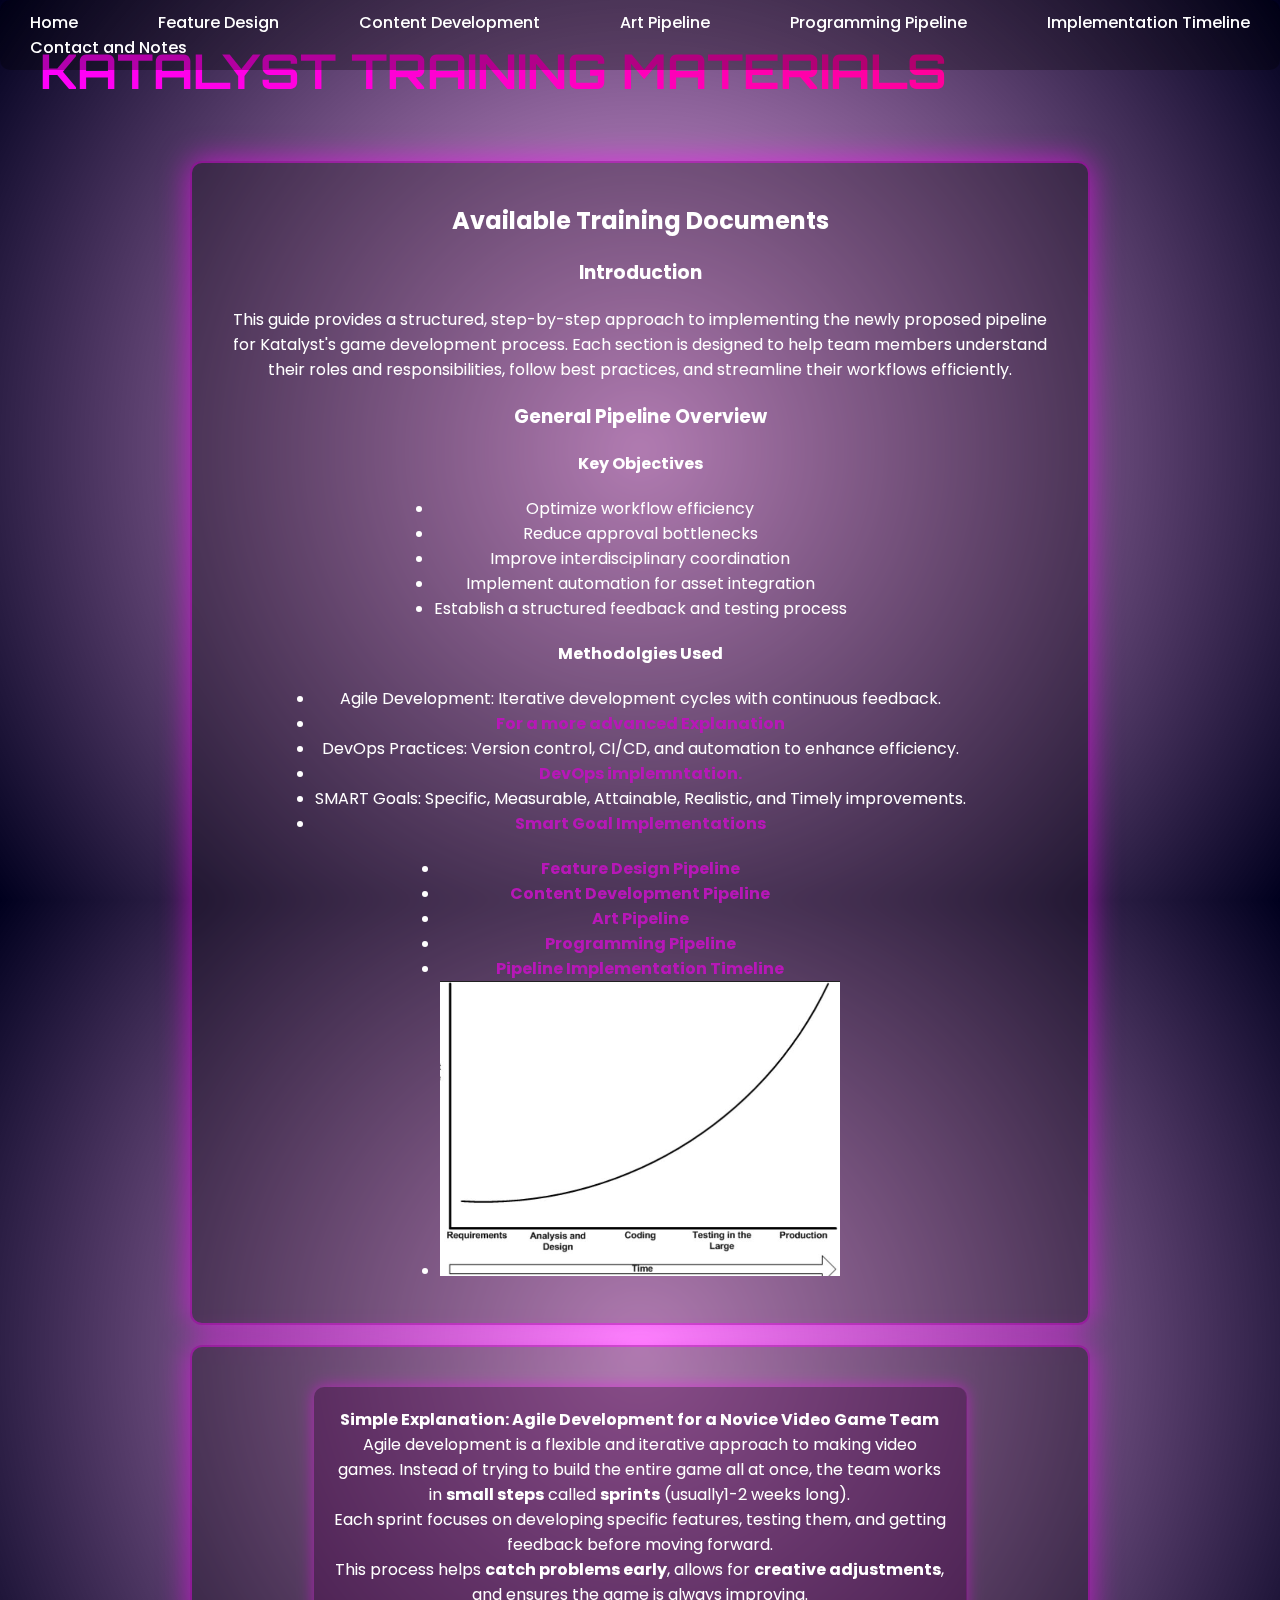
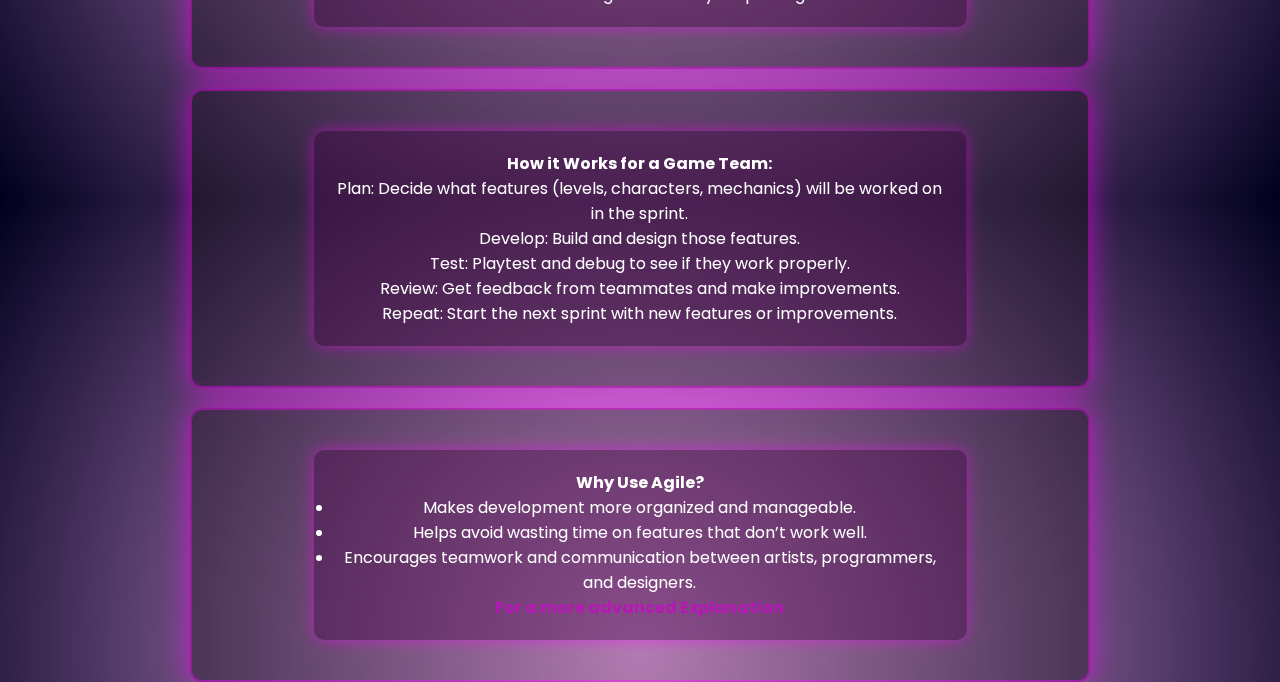
<file: index.html>
<!DOCTYPE html>
<html lang="en">
<head>
    <meta charset="UTF-8">
    <meta name="viewport" content="width=device-width, initial-scale=1.0">
    <title>Katalyst Pipeline and Process Training Materials</title>
     <!-- Link to the custom CSS file using direct paths -->
     <link rel="stylesheet" href="static/css/styles.css">
    <!--<link href="https://fonts.googleapis.com/css2?family=Press+Start+2P&display=swap" rel="stylesheet"> -->
 </head>
<body>
    <header>
        <h1>Katalyst Training Materials</h1>
        <nav>
            <ul class="navbar">
                <li><a href="index.html">Home</a></li>
                <li><a href="feature-design.html">Feature Design</a></li>
                <li><a href="content-development.html">Content Development</a></li>
                <li><a href="art-pipeline.html">Art Pipeline</a></li>
                <li><a href="programming-pipeline.html">Programming Pipeline</a></li>
                <li><a href="implementation-timeline.html">Implementation Timeline</a></li>
                <li><a href="contact.html">Contact and Notes</a></li>
            </ul>
        </nav>
    </header>
    <div class="container">
        <h2>Available Training Documents</h2>
        <h3> Introduction</h3>
        <text>This guide provides a structured, step-by-step approach to implementing the newly proposed pipeline for Katalyst's game development process. Each section is designed to help team members understand their roles and responsibilities, follow best practices, and streamline their workflows efficiently.</text>
        <h3>General Pipeline Overview</h3>
        <h4>Key Objectives</h4>
        <ul>
            <li>Optimize workflow efficiency</li>
            <li>Reduce approval bottlenecks</li>
            <li>Improve interdisciplinary coordination</li>
            <li>Implement automation for asset integration</li>
            <li>Establish a structured feedback and testing process</li>
        </ul>
        <h4>Methodolgies Used</h4>
        <ul>
            <li> <bold> Agile Development:</bold> Iterative development cycles with continuous feedback. </li>
            <li><a href="advanced-agile-implementation.html">For a more advanced Explanation</a></li>
            <li> <bold> DevOps Practices:</bold> Version control, CI/CD, and automation to enhance efficiency. </li>
            <li><a href="Dev-ops-implmentation.html">DevOps implemntation.</a></li>
            <li> <bold> SMART Goals:</bold> Specific, Measurable, Attainable, Realistic, and Timely improvements. </li>
            <li><a href ="Smart-Goal-implementation.html">Smart Goal Implementations</a></li>
        </ul>
        <ul>
            <li><a href="feature-design.html">Feature Design Pipeline</a></li>
            <li><a href="content-development.html">Content Development Pipeline</a></li>
            <li><a href="art-pipeline.html">Art Pipeline</a></li>
            <li><a href="programming-pipeline.html">Programming Pipeline</a></li>
            <li><a href="implementation-timeline.html">Pipeline Implementation Timeline</a></li>
            <li><img src="static\img\change.JPG" alt="GD" width="400"></li>
        </ul>
    </div>
    <div class="container">
        <div class="card">
            <p><b>Simple Explanation: Agile Development for a Novice Video Game Team</b></p>
            <p>Agile development is a flexible and iterative approach to making video games. Instead of trying to build the entire game all at once, the team works in <b>small steps</b> called <b>sprints</b> (usually1-2 weeks long).</p>
            <p>Each sprint focuses on developing specific features, testing them, and getting feedback before moving forward.</p>
            <p>This process helps <b>catch problems early</b>, allows for <b>creative adjustments</b>, and ensures the game is always improving.</p>
        
        </div>  
    </div>
    <div class="container">
        <div class="card"><p><b>How it Works for a Game Team:</b></p>
            <p> Plan: Decide what features (levels, characters, mechanics) will be worked on in the sprint.</p>
            <p> Develop: Build and design those features.</p>
            <p> Test: Playtest and debug to see if they work properly.</p>
            <p> Review: Get feedback from teammates and make improvements. </p>
            <p> Repeat: Start the next sprint with new features or improvements.</p>
        </div>
    </div>
    <div class="container">
        <div class="card"><p><b>Why Use Agile?</b></p>
            <ul>
                <li>Makes development more organized and manageable. </li>
                <li>Helps avoid wasting time on features that don’t work well. </li>
                <li>Encourages teamwork and communication between artists, programmers, and designers. </li>
                <a href="advanced-agile-implementation.html">For a more advanced Explanation</a>
            </ul>
        </div>
    </div>
</body>
</body>
</html>
</file>
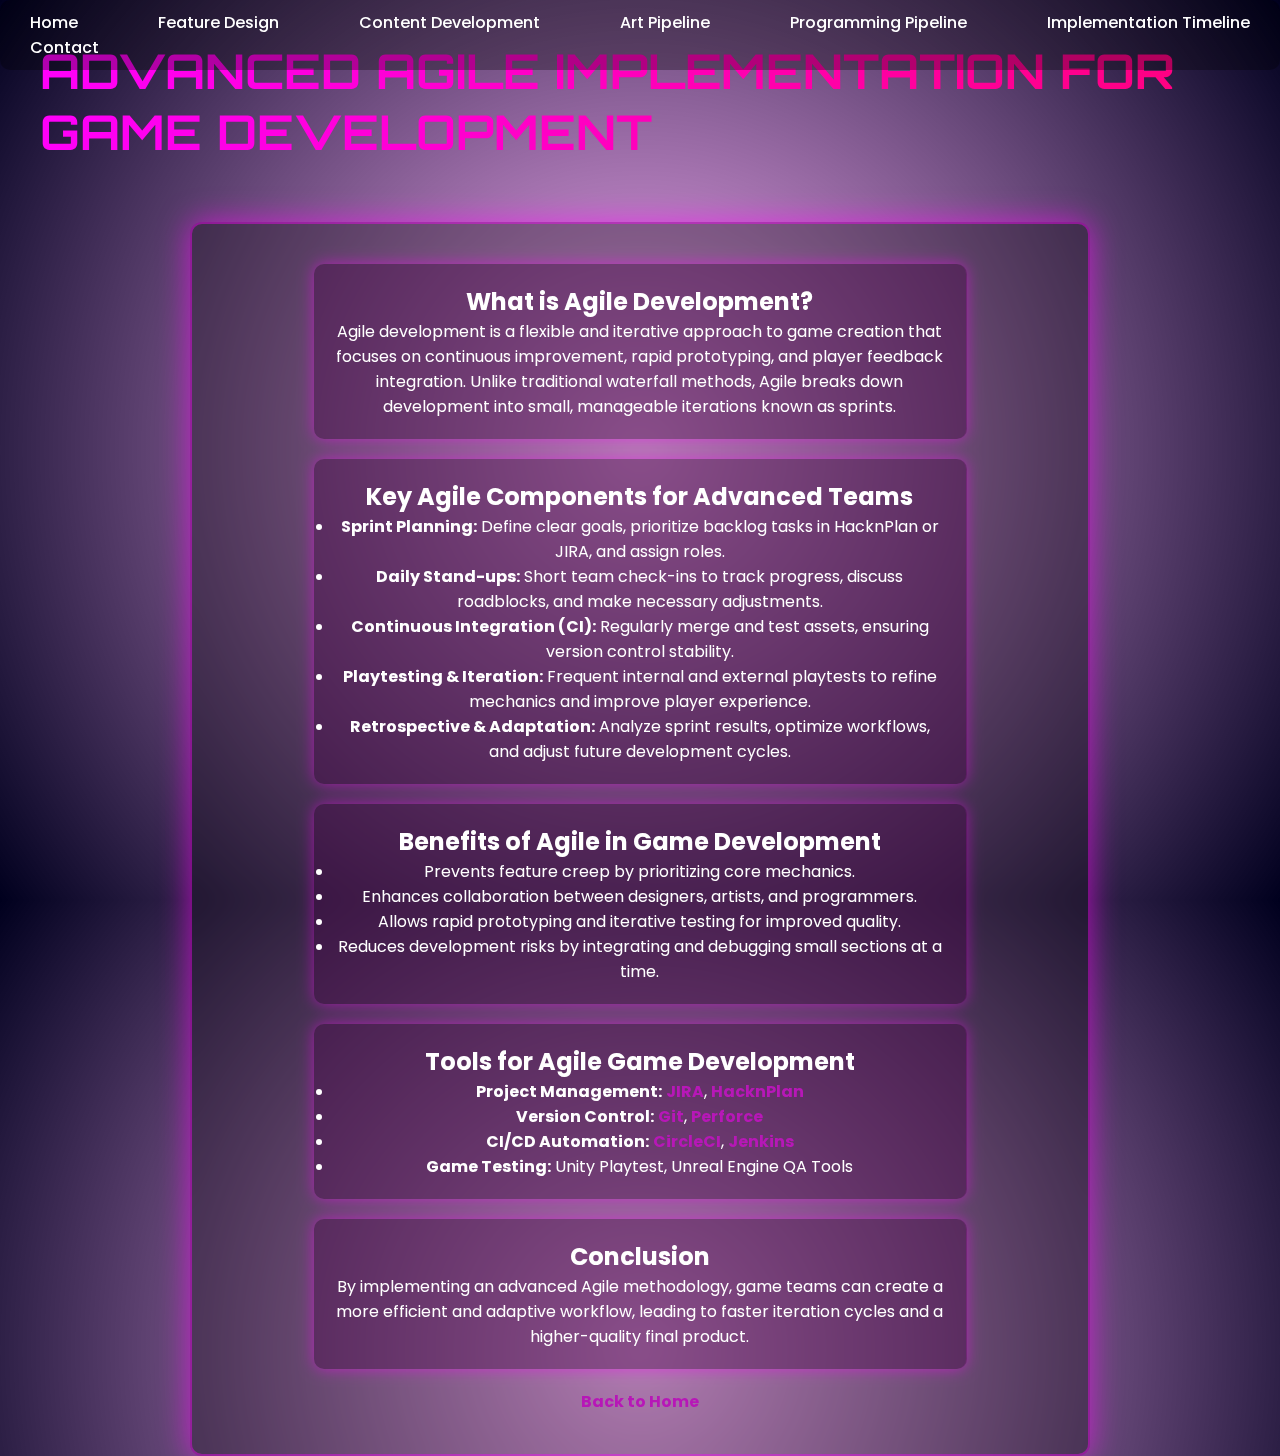
<file: advanced-agile-implementation.html>
<!DOCTYPE html>
<html lang="en">
<head>
    <meta charset="UTF-8">
    <meta name="viewport" content="width=device-width, initial-scale=1.0">
    <title>Advanced Agile Implementation</title>
    <link rel="stylesheet" href="static/css/styles.css">
</head>
<body>
    <header>
        <h1>Advanced Agile Implementation for Game Development</h1>
        <nav>
            <ul class="navbar">
                <li><a href="index.html">Home</a></li>
                <li><a href="feature-design.html">Feature Design</a></li>
                <li><a href="content-development.html">Content Development</a></li>
                <li><a href="art-pipeline.html">Art Pipeline</a></li>
                <li><a href="programming-pipeline.html">Programming Pipeline</a></li>
                <li><a href="implementation-timeline.html">Implementation Timeline</a></li>
                <li><a href="contact.html">Contact</a></li>
            </ul>
        </nav>
    </header>

    <div class="container">
        <div class="card">
            <h2>What is Agile Development?</h2>
            <p>Agile development is a flexible and iterative approach to game creation that focuses on continuous improvement, rapid prototyping, and player feedback integration. Unlike traditional waterfall methods, Agile breaks down development into small, manageable iterations known as sprints.</p>
        </div>
        
        <div class="card">
            <h2>Key Agile Components for Advanced Teams</h2>
            <ul>
                <li><b>Sprint Planning:</b> Define clear goals, prioritize backlog tasks in HacknPlan or JIRA, and assign roles.</li>
                <li><b>Daily Stand-ups:</b> Short team check-ins to track progress, discuss roadblocks, and make necessary adjustments.</li>
                <li><b>Continuous Integration (CI):</b> Regularly merge and test assets, ensuring version control stability.</li>
                <li><b>Playtesting & Iteration:</b> Frequent internal and external playtests to refine mechanics and improve player experience.</li>
                <li><b>Retrospective & Adaptation:</b> Analyze sprint results, optimize workflows, and adjust future development cycles.</li>
            </ul>
        </div>
        
        <div class="card">
            <h2>Benefits of Agile in Game Development</h2>
            <ul>
                <li>Prevents feature creep by prioritizing core mechanics.</li>
                <li>Enhances collaboration between designers, artists, and programmers.</li>
                <li>Allows rapid prototyping and iterative testing for improved quality.</li>
                <li>Reduces development risks by integrating and debugging small sections at a time.</li>
            </ul>
        </div>
        
        <div class="card">
            <h2>Tools for Agile Game Development</h2>
            <ul>
                <li><b>Project Management:</b> <a href="https://www.jira.com" target="_blank">JIRA</a>, <a href="https://hacknplan.com" target="_blank">HacknPlan</a></li>
                <li><b>Version Control:</b> <a href="https://git-scm.com" target="_blank">Git</a>, <a href="https://www.perforce.com/" target="_blank">Perforce</a></li>
                <li><b>CI/CD Automation:</b> <a href="https://circleci.com/" target="_blank">CircleCI</a>, <a href="https://www.jenkins.io/" target="_blank">Jenkins</a></li>
                <li><b>Game Testing:</b> Unity Playtest, Unreal Engine QA Tools</li>
            </ul>
        </div>
        
        <div class="card">
            <h2>Conclusion</h2>
            <p>By implementing an advanced Agile methodology, game teams can create a more efficient and adaptive workflow, leading to faster iteration cycles and a higher-quality final product.</p>
        </div>
        <a href="index.html">Back to Home</a>

    </div>
</body>
</html>
</file>
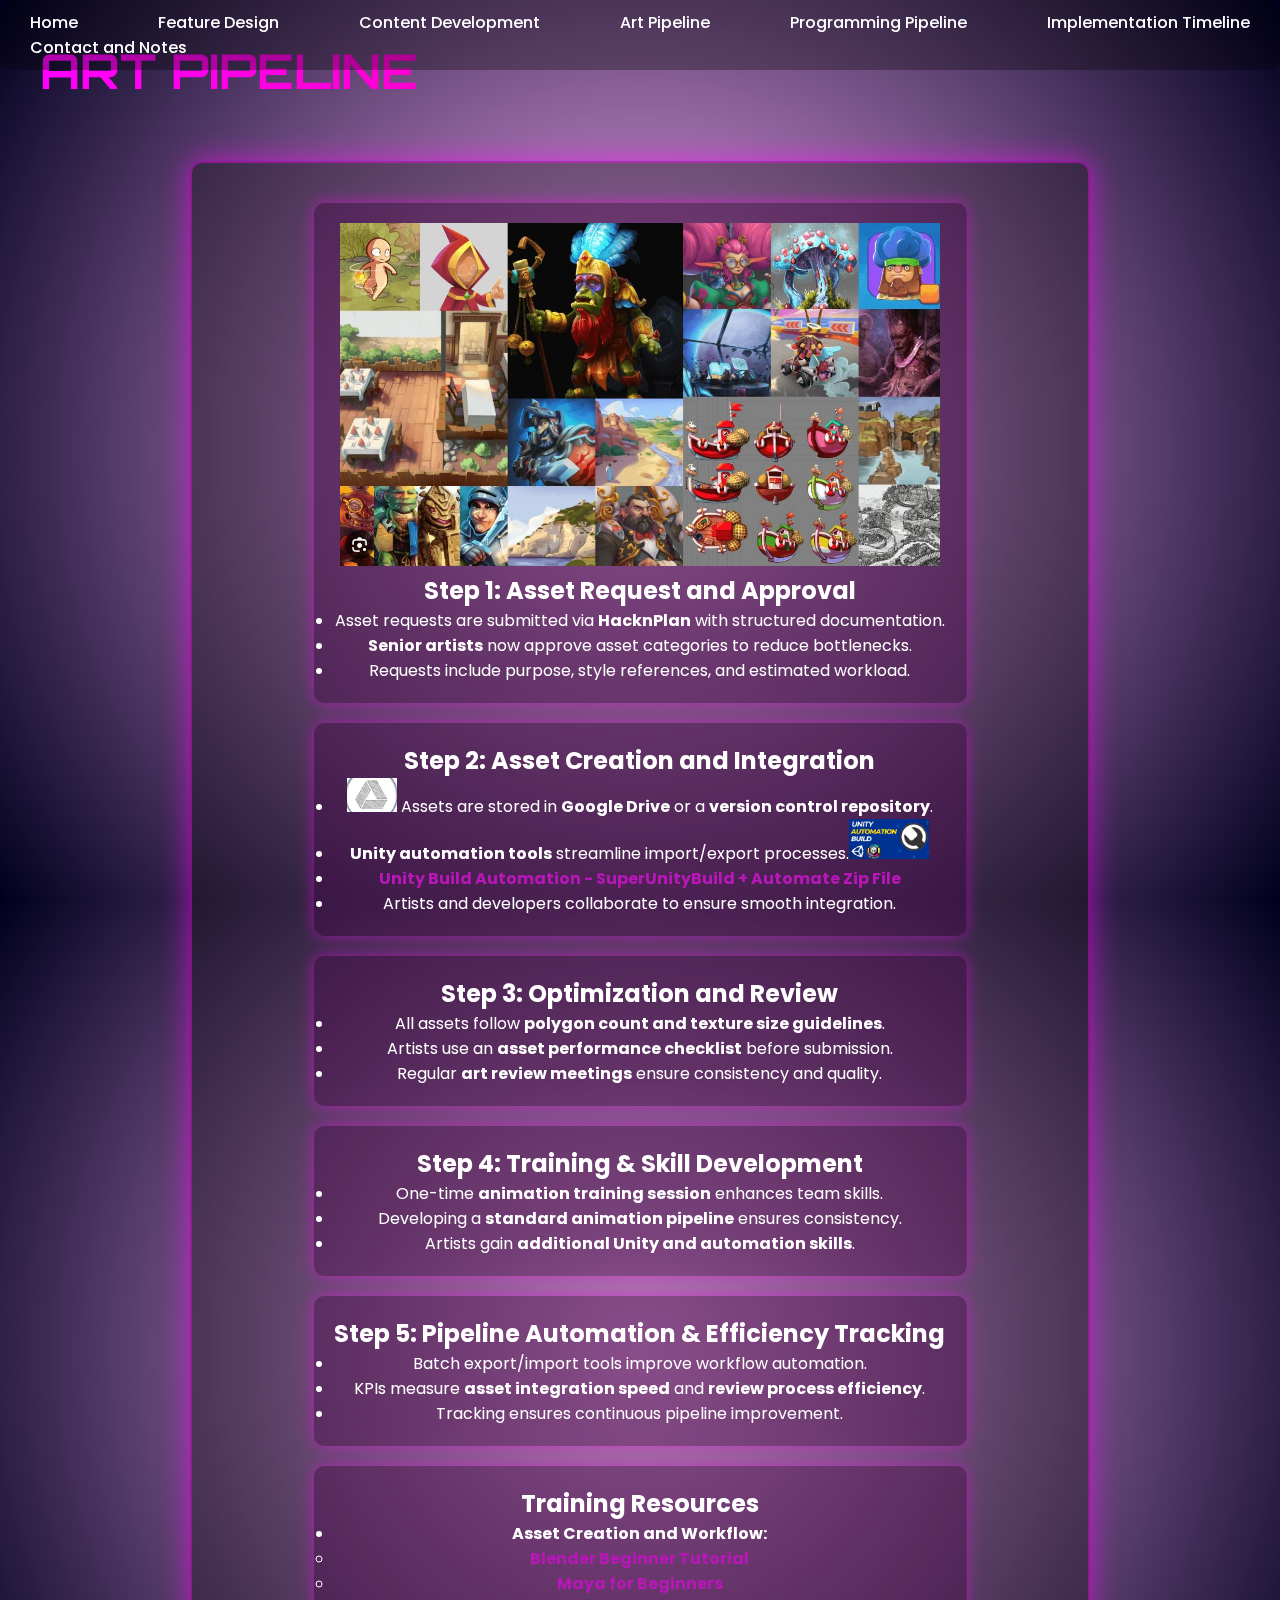
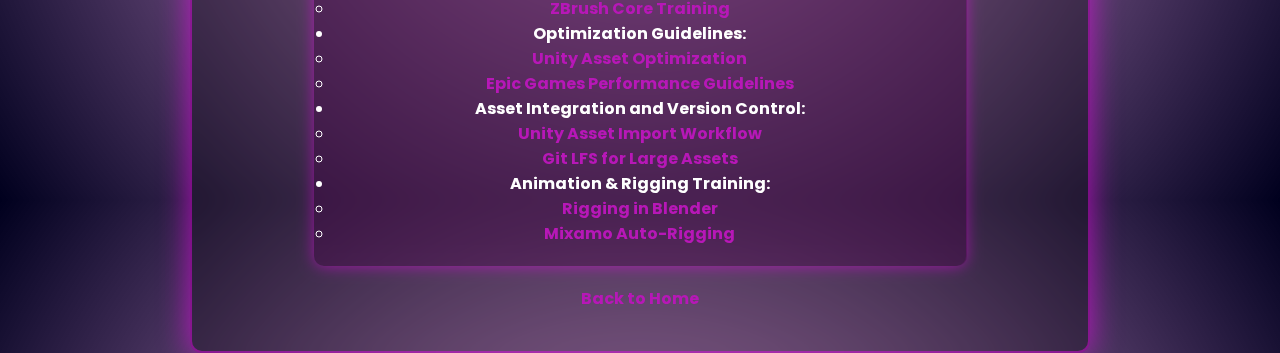
<file: art-pipeline.html>
<!DOCTYPE html>
<html lang="en">
<head>
    <meta charset="UTF-8">
    <meta name="viewport" content="width=device-width, initial-scale=1.0">
    <title>Art Pipeline</title>
    <link rel="stylesheet" href="static/css/styles.css">
    <link href="https://fonts.googleapis.com/css2?family=Press+Start+2P&display=swap" rel="stylesheet">
</head>
<body>
    <header>
        <h1>Art Pipeline</h1>
        <nav>
            <ul class="navbar">
                <li><a href="index.html">Home</a></li>
                <li><a href="feature-design.html">Feature Design</a></li>
                <li><a href="content-development.html">Content Development</a></li>
                <li><a href="art-pipeline.html">Art Pipeline</a></li>
                <li><a href="programming-pipeline.html">Programming Pipeline</a></li>
                <li><a href="implementation-timeline.html">Implementation Timeline</a></li>
                <li><a href="contact.html">Contact and Notes</a></li>
            </ul>
        </nav>
    </header>
    
    <div class="container">
        <div class="card">
            <img src="static\img\art_pipeine.JPG" alt="Art_pipeine" width="600" >
            <h2> Step 1: Asset Request and Approval</h2>
            <ul>
                <li>Asset requests are submitted via <b>HacknPlan</b> with structured documentation.</li>
                <li><b>Senior artists</b> now approve asset categories to reduce bottlenecks.</li>
                <li>Requests include purpose, style references, and estimated workload.</li>
            </ul>
        </div>
        <div class="card">
            <h2> Step 2: Asset Creation and Integration</h2>
            <ul>
                <li><img src="static\img\google_drive_a.JPG" alt="GD" width="50" > Assets are stored in <b>Google Drive</b> or a <b>version control repository</b>.</li>
                <li><b>Unity automation tools</b> streamline import/export processes.<img src="static\img\unityautoma.JPG" alt="GD" width="80"></li>
                <li><a href="https://www.youtube.com/watch?v=5VKE-r_Tvo8" target="_blank">Unity Build Automation - SuperUnityBuild + Automate Zip File</a></li>
                <li>Artists and developers collaborate to ensure smooth integration.</li>
            </ul>
        </div>
        <div class="card">
            <h2> Step 3: Optimization and Review</h2>
            <ul>
                <li>All assets follow <b>polygon count and texture size guidelines</b>.</li>
                <li>Artists use an <b>asset performance checklist</b> before submission.</li>
                <li>Regular <b>art review meetings</b> ensure consistency and quality.</li>
            </ul>
        </div>
        <div class="card">
            <h2> Step 4: Training & Skill Development</h2>
            <ul>
                <li>One-time <b>animation training session</b> enhances team skills.</li>
                <li>Developing a <b>standard animation pipeline</b> ensures consistency.</li>
                <li>Artists gain <b>additional Unity and automation skills</b>.</li>
            </ul>
        </div>
        <div class="card">
            <h2> Step 5: Pipeline Automation & Efficiency Tracking</h2>
            <ul>
                <li>Batch export/import tools improve workflow automation.</li>
                <li>KPIs measure <b>asset integration speed</b> and <b>review process efficiency</b>.</li>
                <li>Tracking ensures continuous pipeline improvement.</li>
            </ul>
        </div>
        <div class="card">
            <h2> Training Resources</h2>
            <ul>
                <li><b>Asset Creation and Workflow:</b>
                    <ul>
                        <li><a href="https://www.youtube.com/watch?v=bpvh-9H8S1g" target="_blank">Blender Beginner Tutorial</a></li>
                        <li><a href="https://www.autodesk.com/education/free-software/maya" target="_blank">Maya for Beginners</a></li>
                        <li><a href="https://pixologic.com/zclassroom/" target="_blank">ZBrush Core Training</a></li>
                    </ul>
                </li>
                
                <li><b>Optimization Guidelines:</b>
                    <ul>
                        <li><a href="https://learn.unity.com/tutorial/optimizing-assets-for-unity" target="_blank">Unity Asset Optimization</a></li>
                        <li><a href="https://docs.unrealengine.com/4.27/en-US/Resources/ContentOptimization/" target="_blank">Epic Games Performance Guidelines</a></li>
                    </ul>
                </li>
                <li><b>Asset Integration and Version Control:</b>
                    <ul>
                        <li><a href="https://docs.unity3d.com/Manual/ImportingAssets.html" target="_blank">Unity Asset Import Workflow</a></li>
                        <li><a href="https://git-lfs.github.com/" target="_blank">Git LFS for Large Assets</a></li>
                    </ul>
                </li>
                <li><b>Animation & Rigging Training:</b>
                    <ul>
                        <li><a href="https://www.youtube.com/watch?v=UuTy5EWRbL8" target="_blank">Rigging in Blender</a></li>
                        <li><a href="https://www.mixamo.com/" target="_blank">Mixamo Auto-Rigging</a></li>
                    </ul>
                </li>
            </ul>
        </div>
        <a href="index.html">Back to Home</a>
    </div>
</body>
</html>
</file>
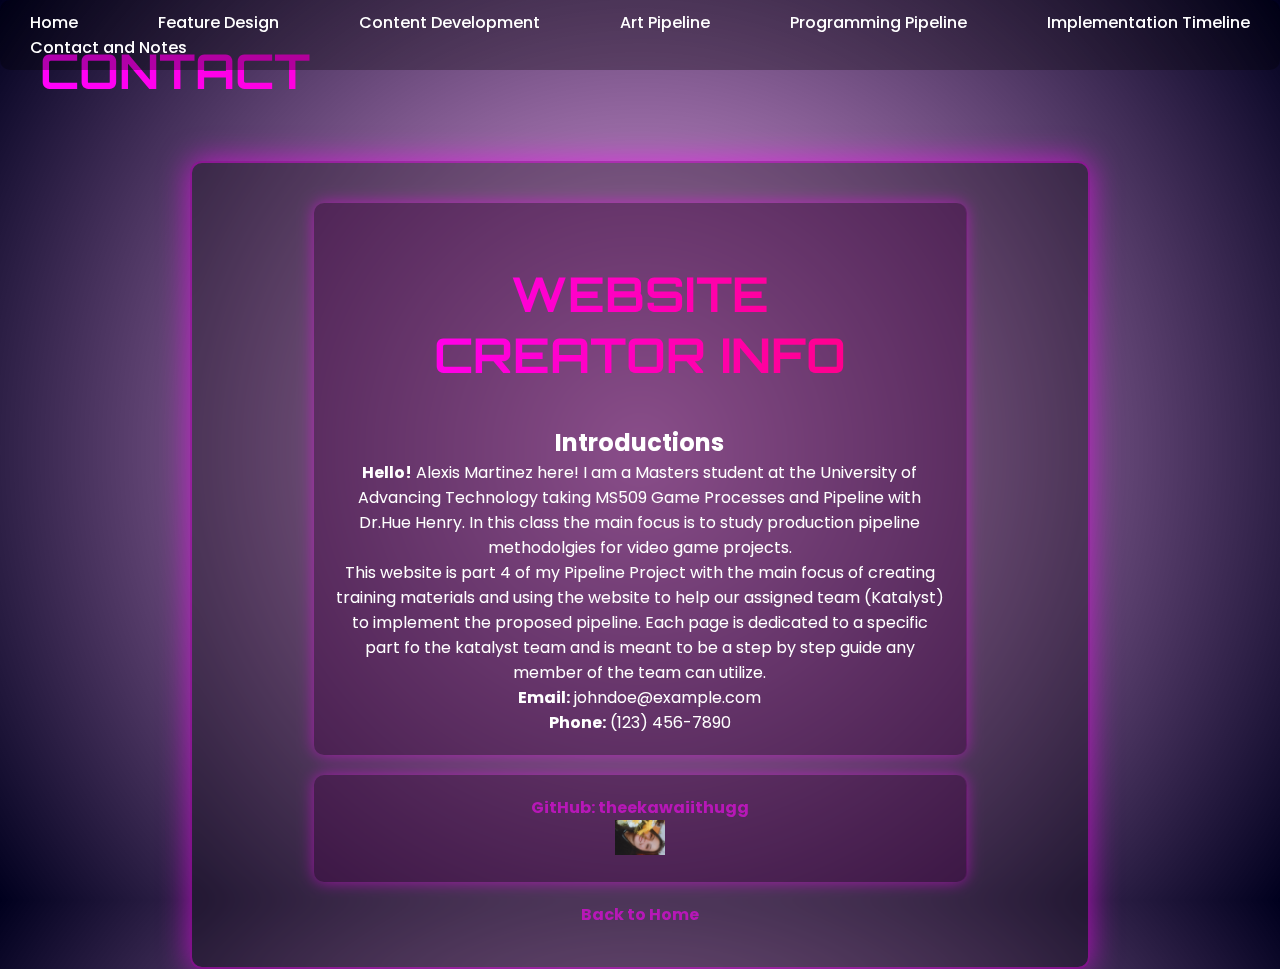
<file: contact.html>
<!DOCTYPE html>
<html lang="en">
<head>
    <meta charset="UTF-8">
    <meta name="viewport" content="width=device-width, initial-scale=1.0">
    <title>Contact</title>
    <link rel="stylesheet" href="static/css/styles.css">
</head>
<body>
    <header>
        <h1>Contact</h1>
        <nav>
            <ul class="navbar">
                <li><a href="index.html">Home</a></li>
                <li><a href="feature-design.html">Feature Design</a></li>
                <li><a href="content-development.html">Content Development</a></li>
                <li><a href="art-pipeline.html">Art Pipeline</a></li>
                <li><a href="programming-pipeline.html">Programming Pipeline</a></li>
                <li><a href="implementation-timeline.html">Implementation Timeline</a></li>
                <li><a href="contact.html">Contact and Notes</a></li>
            </ul>
        </nav>
    </header>
    
    <div class="container">
        <div class="card">
            <h1>Website Creator Info</h1>
            <h2> Introductions</h2>
            <p><b>Hello!</b> Alexis Martinez here! I am a Masters student at the University of Advancing Technology taking MS509 Game Processes and Pipeline with Dr.Hue Henry. In this class the main focus is to study production pipeline methodolgies for video game projects. </p>
            <p>This website is part 4 of my Pipeline Project with the main focus  of creating training materials and using the website to help our assigned team (Katalyst) to implement the proposed pipeline. Each page is dedicated to a specific part fo the katalyst team and is meant to be a step by step guide any member of the team can utilize.</p>
            <p><b>Email:</b> johndoe@example.com</p>
            <p><b>Phone:</b> (123) 456-7890</p>
        </div>
        
        <div class="card">
            <h2></h2>
            <p><a href="https://github.com/theekawaiithugg" target="_blank">GitHub: theekawaiithugg</a></p>
            <img src="static\img\iloveflowers.JPG" alt="Mewflowers" width="50">
        </div>
        
        <a href="index.html">Back to Home</a>
    </div>
</body>
</html>
</file>
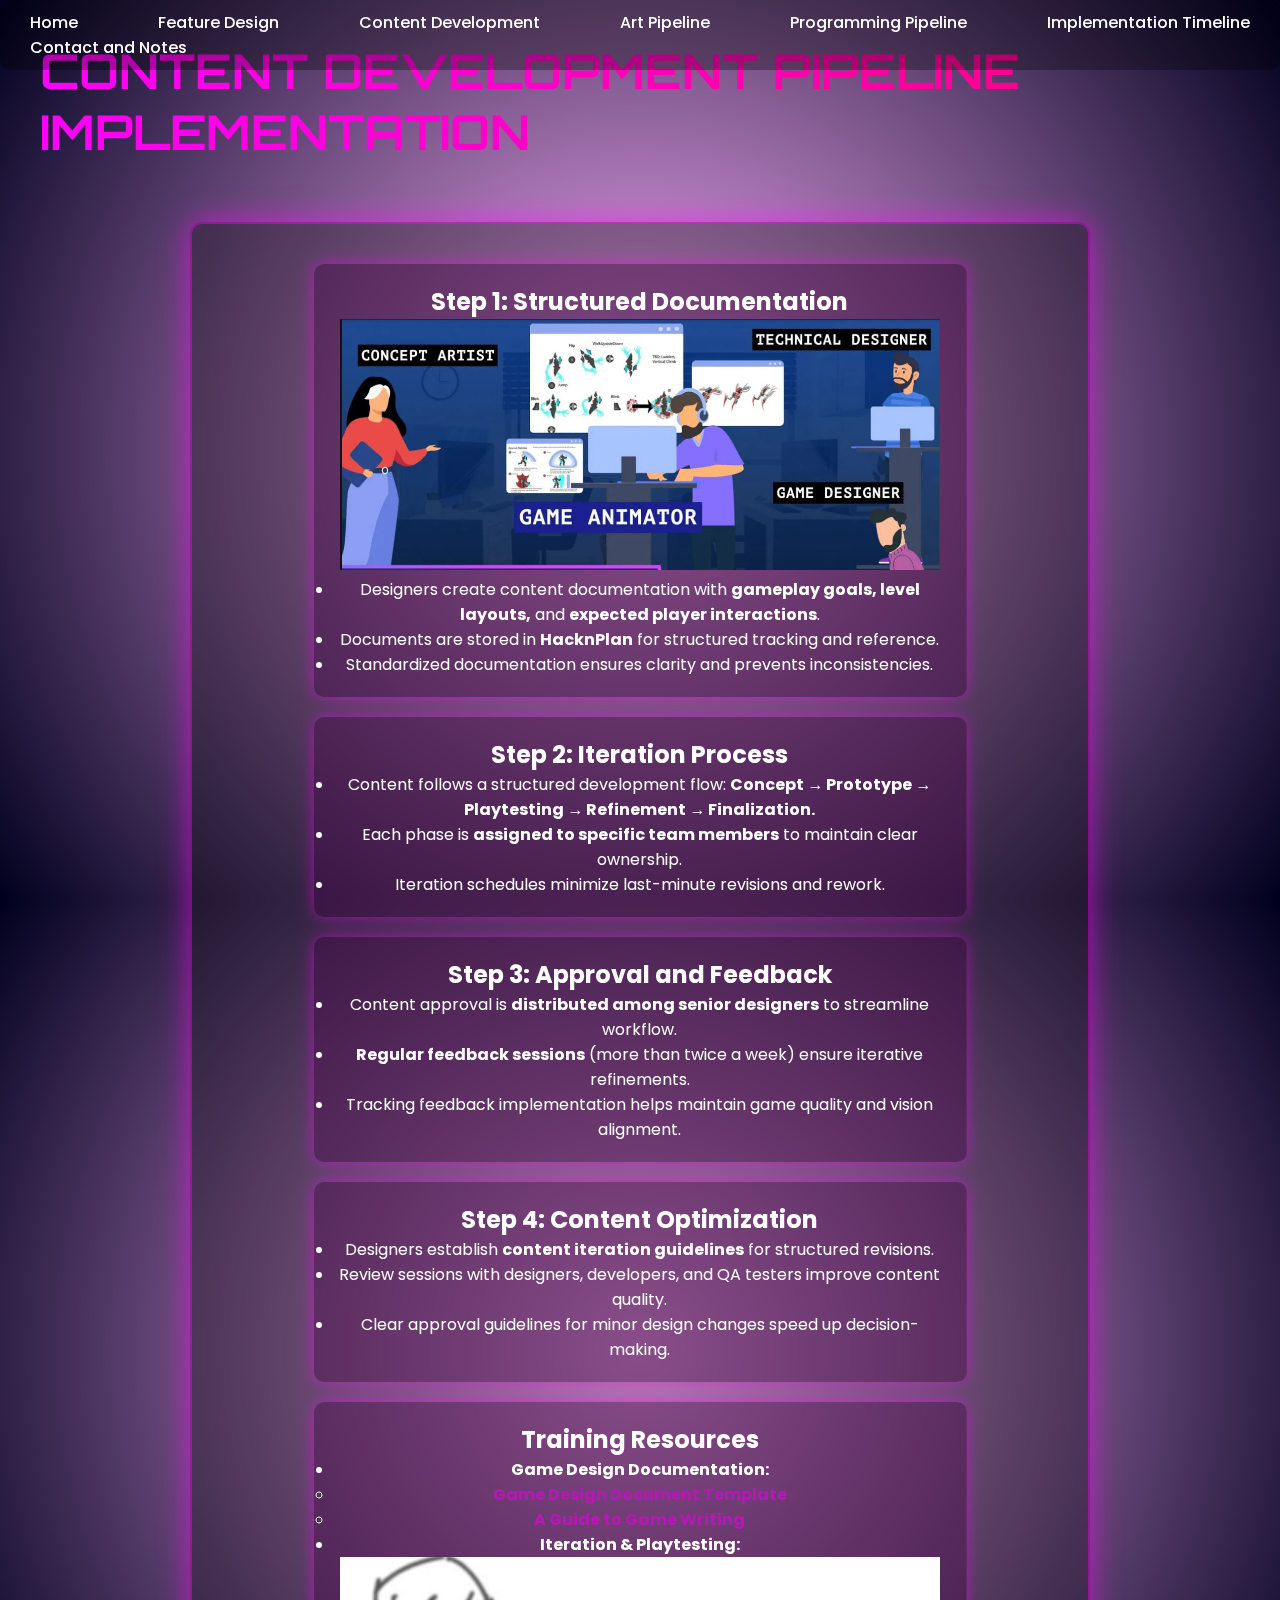
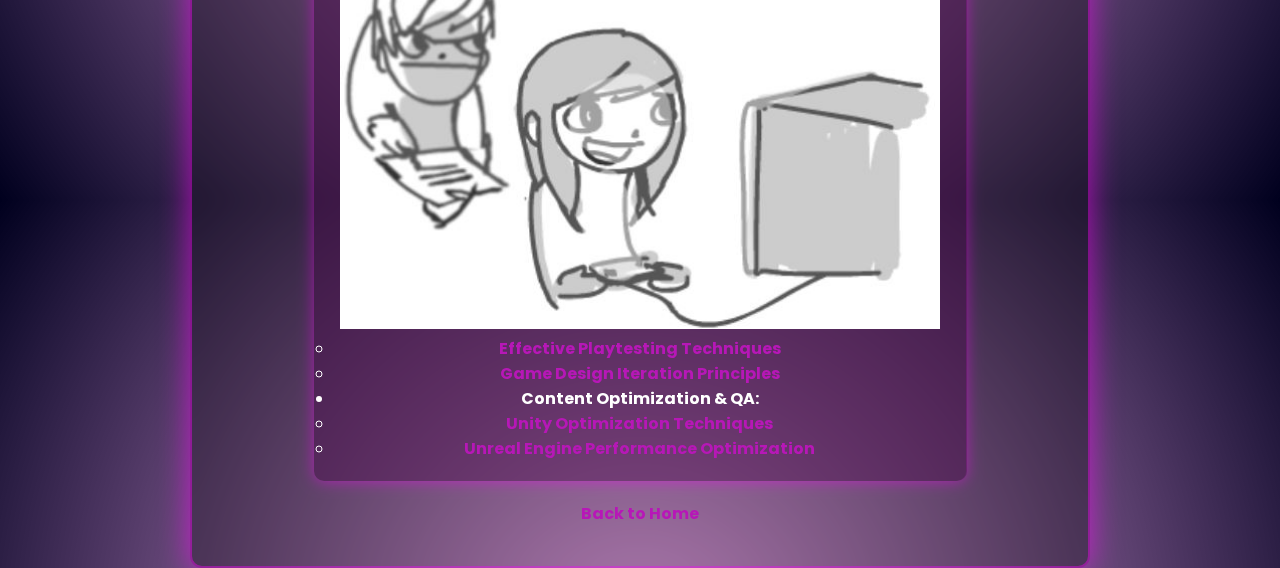
<file: content-development.html>
<!DOCTYPE html>
<html lang="en">
<head>
    <meta charset="UTF-8">
    <meta name="viewport" content="width=device-width, initial-scale=1.0">
    <title>Content Development Pipeline</title>
    <link rel="stylesheet" href="static/css/styles.css">
</head>
<body>
    <header>
        <h1>Content Development Pipeline Implementation</h1>
        <nav>
            <ul class="navbar">
                <li><a href="index.html">Home</a></li>
                <li><a href="feature-design.html">Feature Design</a></li>
                <li><a href="content-development.html">Content Development</a></li>
                <li><a href="art-pipeline.html">Art Pipeline</a></li>
                <li><a href="programming-pipeline.html">Programming Pipeline</a></li>
                <li><a href="implementation-timeline.html">Implementation Timeline</a></li>
                <li><a href="contact.html">Contact and Notes</a></li>
            </ul>
        </nav>
    </header>
    <div class="container">
        <div class="card">
            <h2> Step 1: Structured Documentation</h2>
            <p><img src="static\img\design.JPG" alt="GD" width="600"></p>
            <ul>
                <li>Designers create content documentation with <b>gameplay goals, level layouts,</b> and <b>expected player interactions</b>.</li>
                <li>Documents are stored in <b>HacknPlan</b> for structured tracking and reference.</li>
                <li>Standardized documentation ensures clarity and prevents inconsistencies.</li>
            </ul>
        </div>
    
        <div class="card">
            <h2> Step 2: Iteration Process</h2>
            <ul>
                <li>Content follows a structured development flow: <b>Concept → Prototype → Playtesting → Refinement → Finalization.</b></li>
                <li>Each phase is <b>assigned to specific team members</b> to maintain clear ownership.</li>
                <li>Iteration schedules minimize last-minute revisions and rework.</li>
            </ul>
        </div>
        
        <div class="card">
            <h2> Step 3: Approval and Feedback</h2>
            <ul>
                <li>Content approval is <b>distributed among senior designers</b> to streamline workflow.</li>
                <li><b>Regular feedback sessions</b> (more than twice a week) ensure iterative refinements.</li>
                <li>Tracking feedback implementation helps maintain game quality and vision alignment.</li>
            </ul>
        </div>

        <div class="card">
            <h2> Step 4: Content Optimization</h2>
            <ul>
                <li>Designers establish <b>content iteration guidelines</b> for structured revisions.</li>
                <li>Review sessions with designers, developers, and QA testers improve content quality.</li>
                <li>Clear approval guidelines for minor design changes speed up decision-making.</li>
            </ul>
        </div>
        <div class="card">
            <h2> Training Resources</h2>
            <ul>
                <li><b>Game Design Documentation:</b>
                    <ul>
                        <li><a href="https://www.gamedeveloper.com/design/game-design-document-template" target="_blank">Game Design Document Template</a></li>
                        <li><a href="https://www.gamasutra.com/blogs/TanyaXShort/20161011/283980/A_Practical_Guide_to_Game_Writing.php" target="_blank">A Guide to Game Writing</a></li>
                    </ul>
                </li>
                <li><b>Iteration & Playtesting:</b>
                    <img src="static\img\play_testing_2.JPG" alt="playtestfunnyimage" width="600">
                    <ul>
                        <li><a href="https://www.youtube.com/watch?v=1dlrLd2fxA8" target="_blank">Effective Playtesting Techniques</a></li>
                        <li><a href="https://www.gamasutra.com/view/feature/130848/the_art_of_game_design_deck_of_.php" target="_blank">Game Design Iteration Principles</a></li>
                    </ul>
                </li>
                <li><b>Content Optimization & QA:</b>
                    <ul>
                        <li><a href="https://learn.unity.com/tutorial/optimizing-games" target="_blank">Unity Optimization Techniques</a></li>
                        <li><a href="https://www.unrealengine.com/en-US/optimization" target="_blank">Unreal Engine Performance Optimization</a></li>
                    </ul>
                </li>
            </ul>
        </div>
        <a href="index.html">Back to Home</a>
    </div>
</body>
</html>
</file>
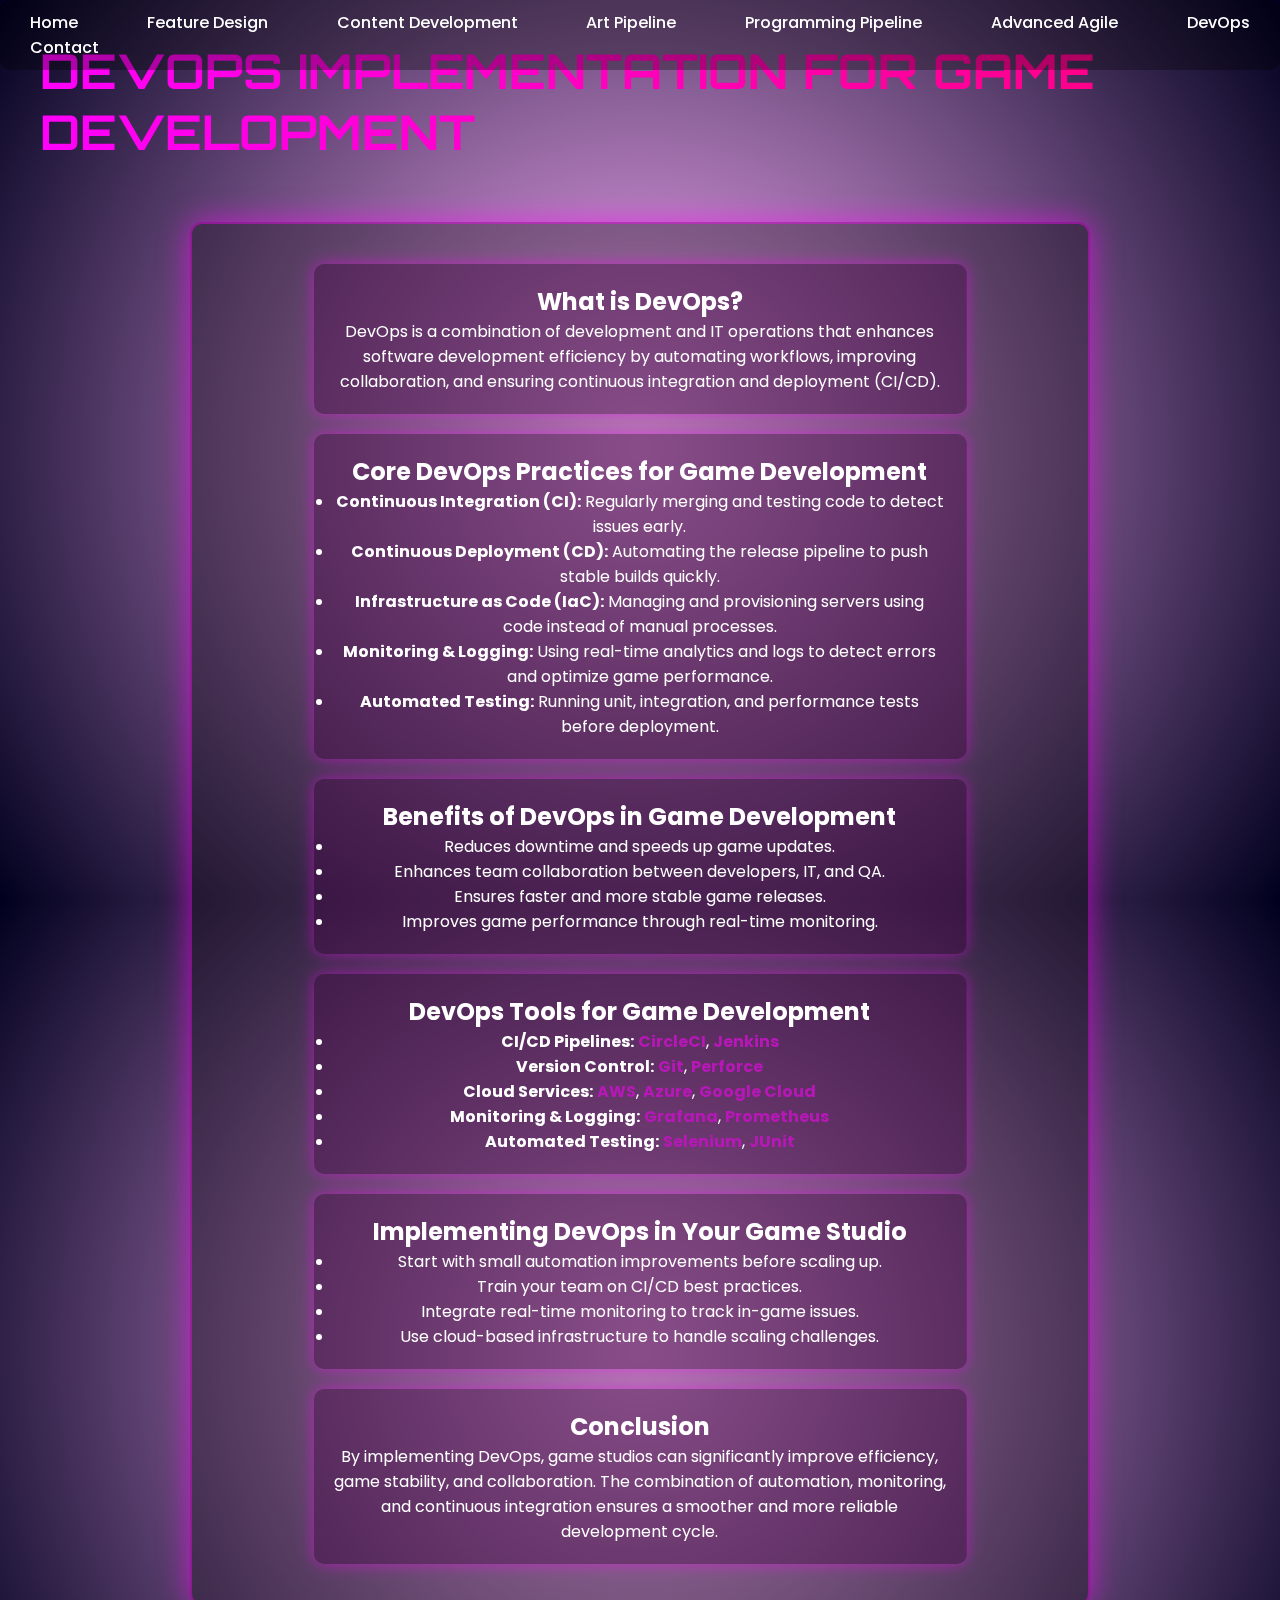
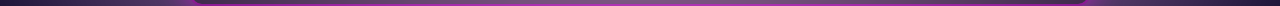
<file: Dev-ops-implmentation.html>
<!DOCTYPE html>
<html lang="en">
<head>
    <meta charset="UTF-8">
    <meta name="viewport" content="width=device-width, initial-scale=1.0">
    <title>DevOps Implementation</title>
    <link rel="stylesheet" href="static/css/styles.css">
</head>
<body>
    <header>
        <h1>DevOps Implementation for Game Development</h1>
        <nav>
            <ul class="navbar">
                <li><a href="index.html">Home</a></li>
                <li><a href="feature-design.html">Feature Design</a></li>
                <li><a href="content-development.html">Content Development</a></li>
                <li><a href="art-pipeline.html">Art Pipeline</a></li>
                <li><a href="programming-pipeline.html">Programming Pipeline</a></li>
                <li><a href="advanced-agile-implementation.html">Advanced Agile</a></li>
                <li><a href="dev-ops-implementation.html">DevOps</a></li>
                <li><a href="contact.html">Contact</a></li>
            </ul>
        </nav>
    </header>

    <div class="container">
        <div class="card">
            <h2>What is DevOps?</h2>
            <p>DevOps is a combination of development and IT operations that enhances software development efficiency by automating workflows, improving collaboration, and ensuring continuous integration and deployment (CI/CD).</p>
        </div>
        
        <div class="card">
            <h2>Core DevOps Practices for Game Development</h2>
            <ul>
                <li><b>Continuous Integration (CI):</b> Regularly merging and testing code to detect issues early.</li>
                <li><b>Continuous Deployment (CD):</b> Automating the release pipeline to push stable builds quickly.</li>
                <li><b>Infrastructure as Code (IaC):</b> Managing and provisioning servers using code instead of manual processes.</li>
                <li><b>Monitoring & Logging:</b> Using real-time analytics and logs to detect errors and optimize game performance.</li>
                <li><b>Automated Testing:</b> Running unit, integration, and performance tests before deployment.</li>
            </ul>
        </div>
        
        <div class="card">
            <h2>Benefits of DevOps in Game Development</h2>
            <ul>
                <li>Reduces downtime and speeds up game updates.</li>
                <li>Enhances team collaboration between developers, IT, and QA.</li>
                <li>Ensures faster and more stable game releases.</li>
                <li>Improves game performance through real-time monitoring.</li>
            </ul>
        </div>
        
        <div class="card">
            <h2>DevOps Tools for Game Development</h2>
            <ul>
                <li><b>CI/CD Pipelines:</b> <a href="https://circleci.com/" target="_blank">CircleCI</a>, <a href="https://www.jenkins.io/" target="_blank">Jenkins</a></li>
                <li><b>Version Control:</b> <a href="https://git-scm.com/" target="_blank">Git</a>, <a href="https://www.perforce.com/" target="_blank">Perforce</a></li>
                <li><b>Cloud Services:</b> <a href="https://aws.amazon.com/" target="_blank">AWS</a>, <a href="https://azure.microsoft.com/" target="_blank">Azure</a>, <a href="https://cloud.google.com/" target="_blank">Google Cloud</a></li>
                <li><b>Monitoring & Logging:</b> <a href="https://grafana.com/" target="_blank">Grafana</a>, <a href="https://prometheus.io/" target="_blank">Prometheus</a></li>
                <li><b>Automated Testing:</b> <a href="https://www.selenium.dev/" target="_blank">Selenium</a>, <a href="https://junit.org/" target="_blank">JUnit</a></li>
            </ul>
        </div>
        
        <div class="card">
            <h2>Implementing DevOps in Your Game Studio</h2>
            <ul>
                <li>Start with small automation improvements before scaling up.</li>
                <li>Train your team on CI/CD best practices.</li>
                <li>Integrate real-time monitoring to track in-game issues.</li>
                <li>Use cloud-based infrastructure to handle scaling challenges.</li>
            </ul>
        </div>
        
        <div class="card">
            <h2>Conclusion</h2>
            <p>By implementing DevOps, game studios can significantly improve efficiency, game stability, and collaboration. The combination of automation, monitoring, and continuous integration ensures a smoother and more reliable development cycle.</p>
        </div>
    </div>
</body>
</html>
</file>
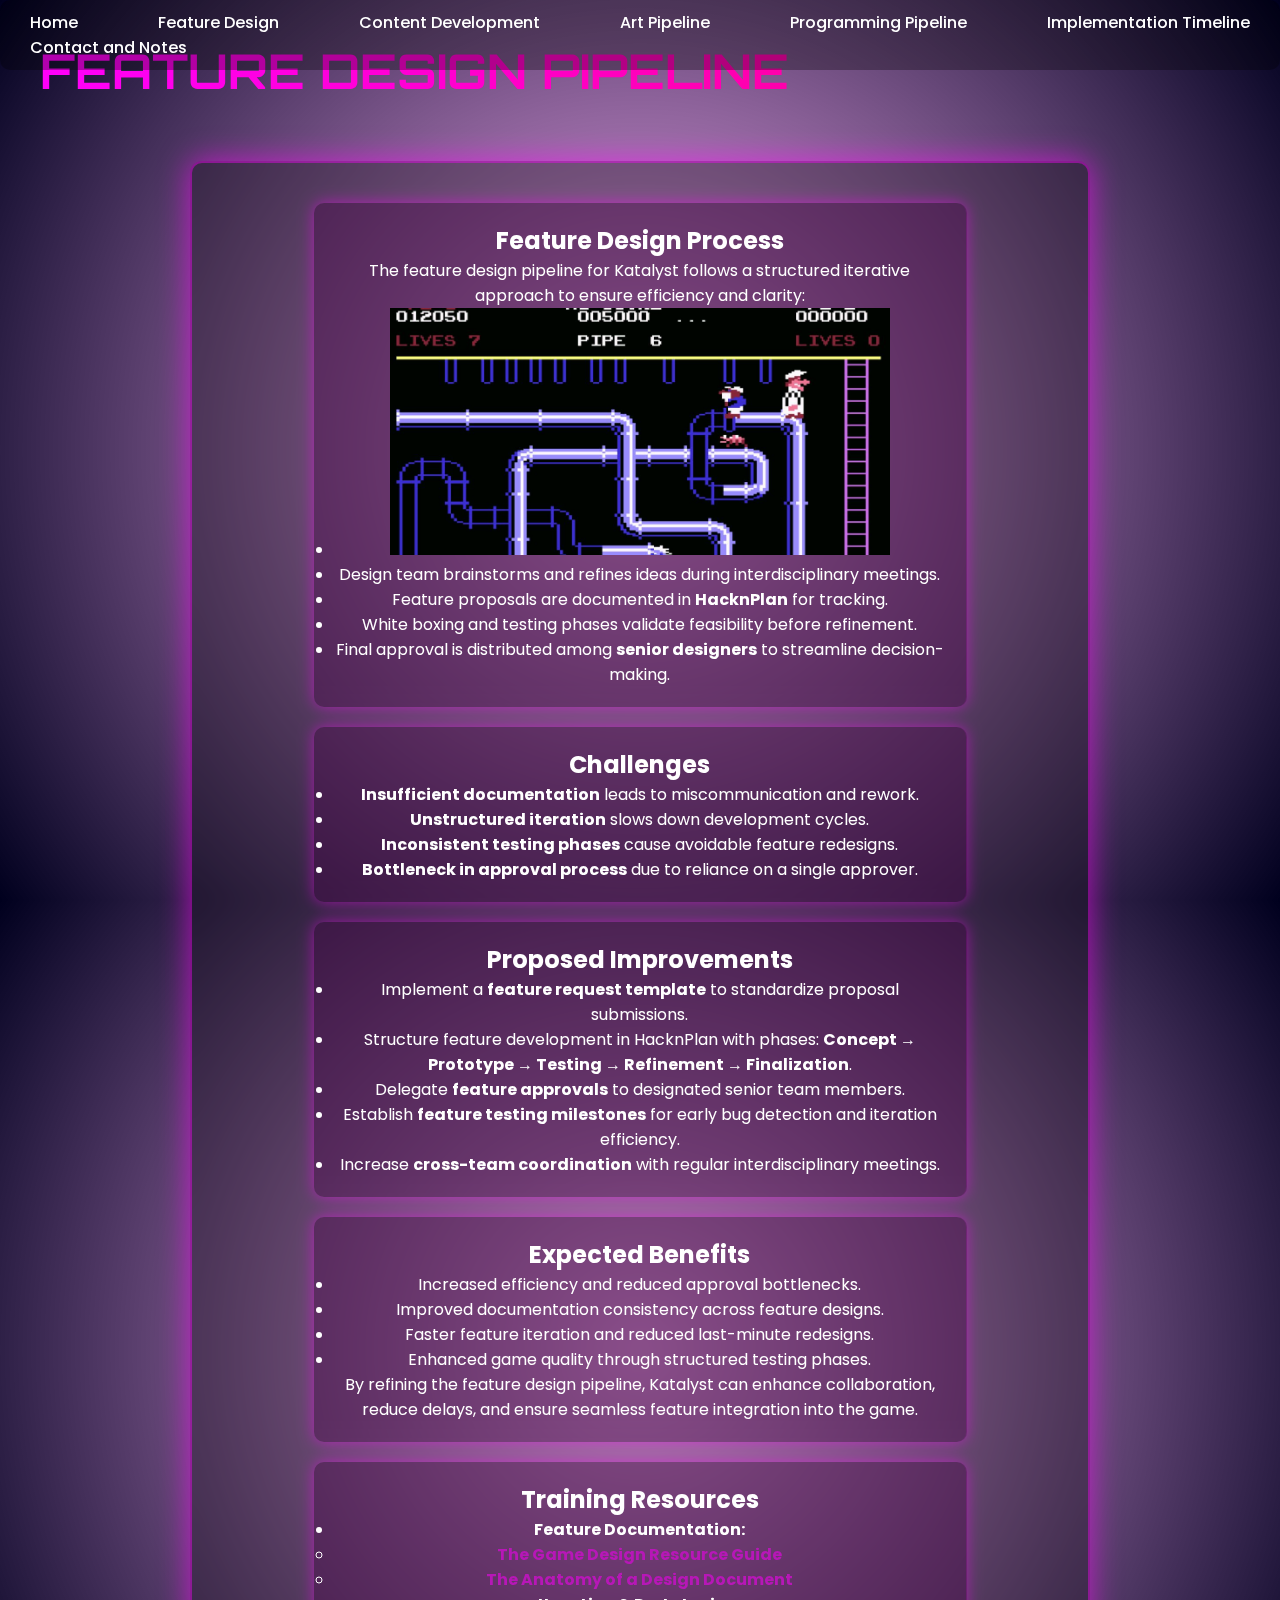
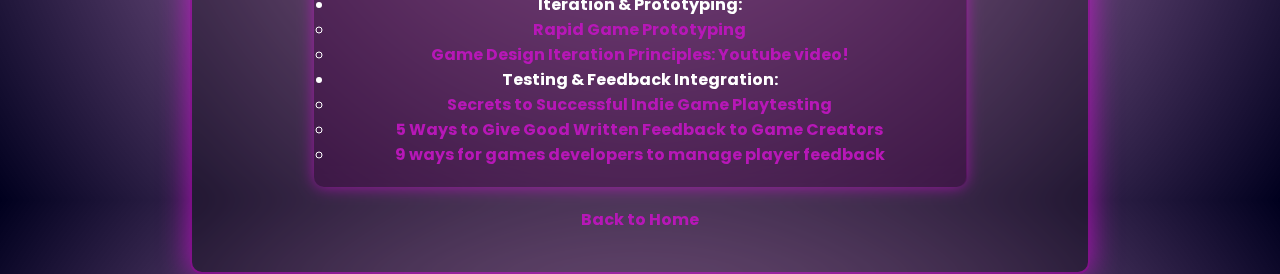
<file: feature-design.html>
<!DOCTYPE html>
<html lang="en">
<head>
    <meta charset="UTF-8">
    <meta name="viewport" content="width=device-width, initial-scale=1.0">
    <title>Feature Design Pipeline</title>
    <link rel="stylesheet" href="static/css/styles.css">
</head>
<body>
    <header>
        <h1>Feature Design Pipeline</h1>
        <nav>
            <ul class="navbar">
                <li><a href="index.html">Home</a></li>
                <li><a href="feature-design.html">Feature Design</a></li>
                <li><a href="content-development.html">Content Development</a></li>
                <li><a href="art-pipeline.html">Art Pipeline</a></li>
                <li><a href="programming-pipeline.html">Programming Pipeline</a></li>
                <li><a href="implementation-timeline.html">Implementation Timeline</a></li>
                <li><a href="contact.html">Contact and Notes</a></li>
            </ul>
        </nav>
    </header>
    <div class="container">
        <div class="card">
            <h2>Feature Design Process</h2>
            <p>The feature design pipeline for Katalyst follows a structured iterative approach to ensure efficiency and clarity:</p>
            <ul>
                <li><img src="static\img\pipeline.JPG" alt="GD" width="500"></li>
                <li>Design team brainstorms and refines ideas during interdisciplinary meetings.</li>
                <li>Feature proposals are documented in <b>HacknPlan</b> for tracking.</li>
                <li>White boxing and testing phases validate feasibility before refinement.</li>
                <li>Final approval is distributed among <b>senior designers</b> to streamline decision-making.</li>
            </ul>
        </div>

        <div class="card">
            <h2>Challenges</h2>
            <ul>
                <li><b>Insufficient documentation</b> leads to miscommunication and rework.</li>
                <li><b>Unstructured iteration</b> slows down development cycles.</li>
                <li><b>Inconsistent testing phases</b> cause avoidable feature redesigns.</li>
                <li><b>Bottleneck in approval process</b> due to reliance on a single approver.</li>
            </ul>
        </div>

        <div class="card">
            <h2>Proposed Improvements</h2>
            <ul>
                <li>Implement a <b>feature request template</b> to standardize proposal submissions.</li>
                <li>Structure feature development in HacknPlan with phases: <b>Concept → Prototype → Testing → Refinement → Finalization</b>.</li>
                <li>Delegate <b>feature approvals</b> to designated senior team members.</li>
                <li>Establish <b>feature testing milestones</b> for early bug detection and iteration efficiency.</li>
                <li>Increase <b>cross-team coordination</b> with regular interdisciplinary meetings.</li>
            </ul>
        </div>

        <div class="card">
            <h2>Expected Benefits</h2>
            <ul>
                <li>Increased efficiency and reduced approval bottlenecks.</li>
                <li>Improved documentation consistency across feature designs.</li>
                <li>Faster feature iteration and reduced last-minute redesigns.</li>
                <li>Enhanced game quality through structured testing phases.</li>
            </ul>
            <p>By refining the feature design pipeline, Katalyst can enhance collaboration, reduce delays, and ensure seamless feature integration into the game.</p>
        </div>
        <div class="card">
            <h2>Training Resources</h2>
            <ul>
                <li><b>Feature Documentation:</b>
                    <ul>
                        <li><a href="https://alexiamandeville.medium.com/the-game-design-resource-guide-e19bb237877" target="_blank">The Game Design Resource Guide</a></li>
                        <li><a href="https://www.gamedeveloper.com/design/the-anatomy-of-a-design-document-part-1-documentation-guidelines-for-the-game-concept-and-proposal" target="_blank">The Anatomy of a Design Document</a></li>
                    </ul>
                </li>
                <li><b>Iteration & Prototyping:</b>
                    <ul>
                        <li><a href="https://www.youtube.com/watch?v=dHMNeNapL1E" target="_blank">Rapid Game Prototyping</a></li>
                        <li><a href="https://300mind.studio/blog/game-design-principles/" target="_blank">Game Design Iteration Principles: Youtube video!</a></li>
                    </ul>
                </li>
                <li><b>Testing & Feedback Integration:</b>
                    <ul>
                        <li><a href="https://www.youtube.com/watch?v=LtYV8IWFDeU" target="_blank">Secrets to Successful Indie Game Playtesting</a></li>
                        <li><a href="https://gdevelop.io/blog/5-ways-give-good-player-feedback" target = "_blank">5 Ways to Give Good Written Feedback to Game Creators</a></li>
                        <li><a href="https://featureupvote.com/articles/3-ways-for-games-developers-to-manage-user-feedback/#:~:text=Players%20naturally%20discuss%20games%20on,can%20gather%20valuable%2C%20unsolicited%20feedback." target = "_blank">9 ways for games developers to manage player feedback</a></li>
                    </ul>
                </li>
            </ul>
        </div>
        <a href="index.html">Back to Home</a>
    </div>
</body>
</html>
</file>
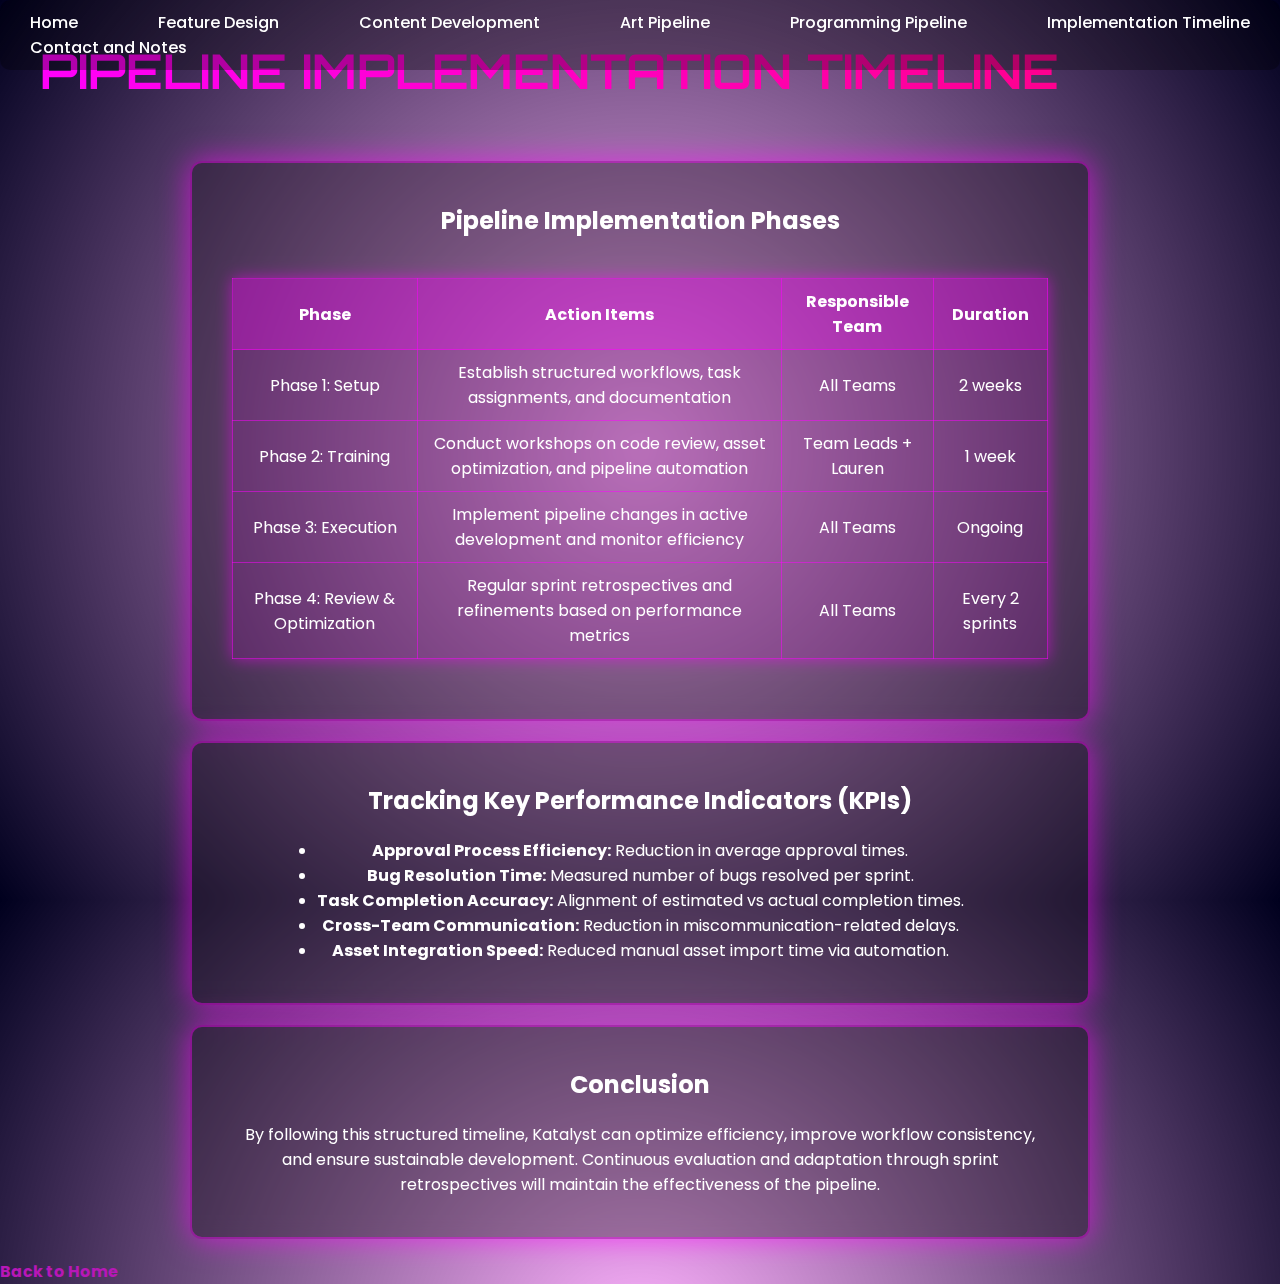
<file: implementation-timeline.html>
<!DOCTYPE html>
<html lang="en">
<head>
    <meta charset="UTF-8">
    <meta name="viewport" content="width=device-width, initial-scale=1.0">
    <title>Pipeline Implementation Timeline</title>
    <link rel="stylesheet" href="static/css/styles.css">
</head>
<body>
    <header>
        <h1>Pipeline Implementation Timeline</h1>
        <nav>
            <ul class="navbar">
                <li><a href="index.html">Home</a></li>
                <li><a href="feature-design.html">Feature Design</a></li>
                <li><a href="content-development.html">Content Development</a></li>
                <li><a href="art-pipeline.html">Art Pipeline</a></li>
                <li><a href="programming-pipeline.html">Programming Pipeline</a></li>
                <li><a href="implementation-timeline.html">Implementation Timeline</a></li>
                <li><a href="contact.html">Contact and Notes</a></li>
            </ul>
        </nav>
    </header>
    
    <div class="container">
        <h2>Pipeline Implementation Phases</h2>
        <table>
            <thead>
                <tr>
                    <th>Phase</th>
                    <th>Action Items</th>
                    <th>Responsible Team</th>
                    <th>Duration</th>
                </tr>
            </thead>
            <tbody>
                <tr>
                    <td>Phase 1: Setup</td>
                    <td>Establish structured workflows, task assignments, and documentation</td>
                    <td>All Teams</td>
                    <td>2 weeks</td>
                </tr>
                <tr>
                    <td>Phase 2: Training</td>
                    <td>Conduct workshops on code review, asset optimization, and pipeline automation</td>
                    <td>Team Leads + Lauren</td>
                    <td>1 week</td>
                </tr>
                <tr>
                    <td>Phase 3: Execution</td>
                    <td>Implement pipeline changes in active development and monitor efficiency</td>
                    <td>All Teams</td>
                    <td>Ongoing</td>
                </tr>
                <tr>
                    <td>Phase 4: Review & Optimization</td>
                    <td>Regular sprint retrospectives and refinements based on performance metrics</td>
                    <td>All Teams</td>
                    <td>Every 2 sprints</td>
                </tr>
            </tbody>
        </table>
    </div>
    
    <div class="container">
        <h2>Tracking Key Performance Indicators (KPIs)</h2>
        <ul>
            <li><b>Approval Process Efficiency:</b> Reduction in average approval times.</li>
            <li><b>Bug Resolution Time:</b> Measured number of bugs resolved per sprint.</li>
            <li><b>Task Completion Accuracy:</b> Alignment of estimated vs actual completion times.</li>
            <li><b>Cross-Team Communication:</b> Reduction in miscommunication-related delays.</li>
            <li><b>Asset Integration Speed:</b> Reduced manual asset import time via automation.</li>
        </ul>
    </div>
    
    <div class="container">
        <h2>Conclusion</h2>
        <p>By following this structured timeline, Katalyst can optimize efficiency, improve workflow consistency, and ensure sustainable development. Continuous evaluation and adaptation through sprint retrospectives will maintain the effectiveness of the pipeline.</p>
    </div>
    <a href="index.html">Back to Home</a>
</body>
</html>
</file>
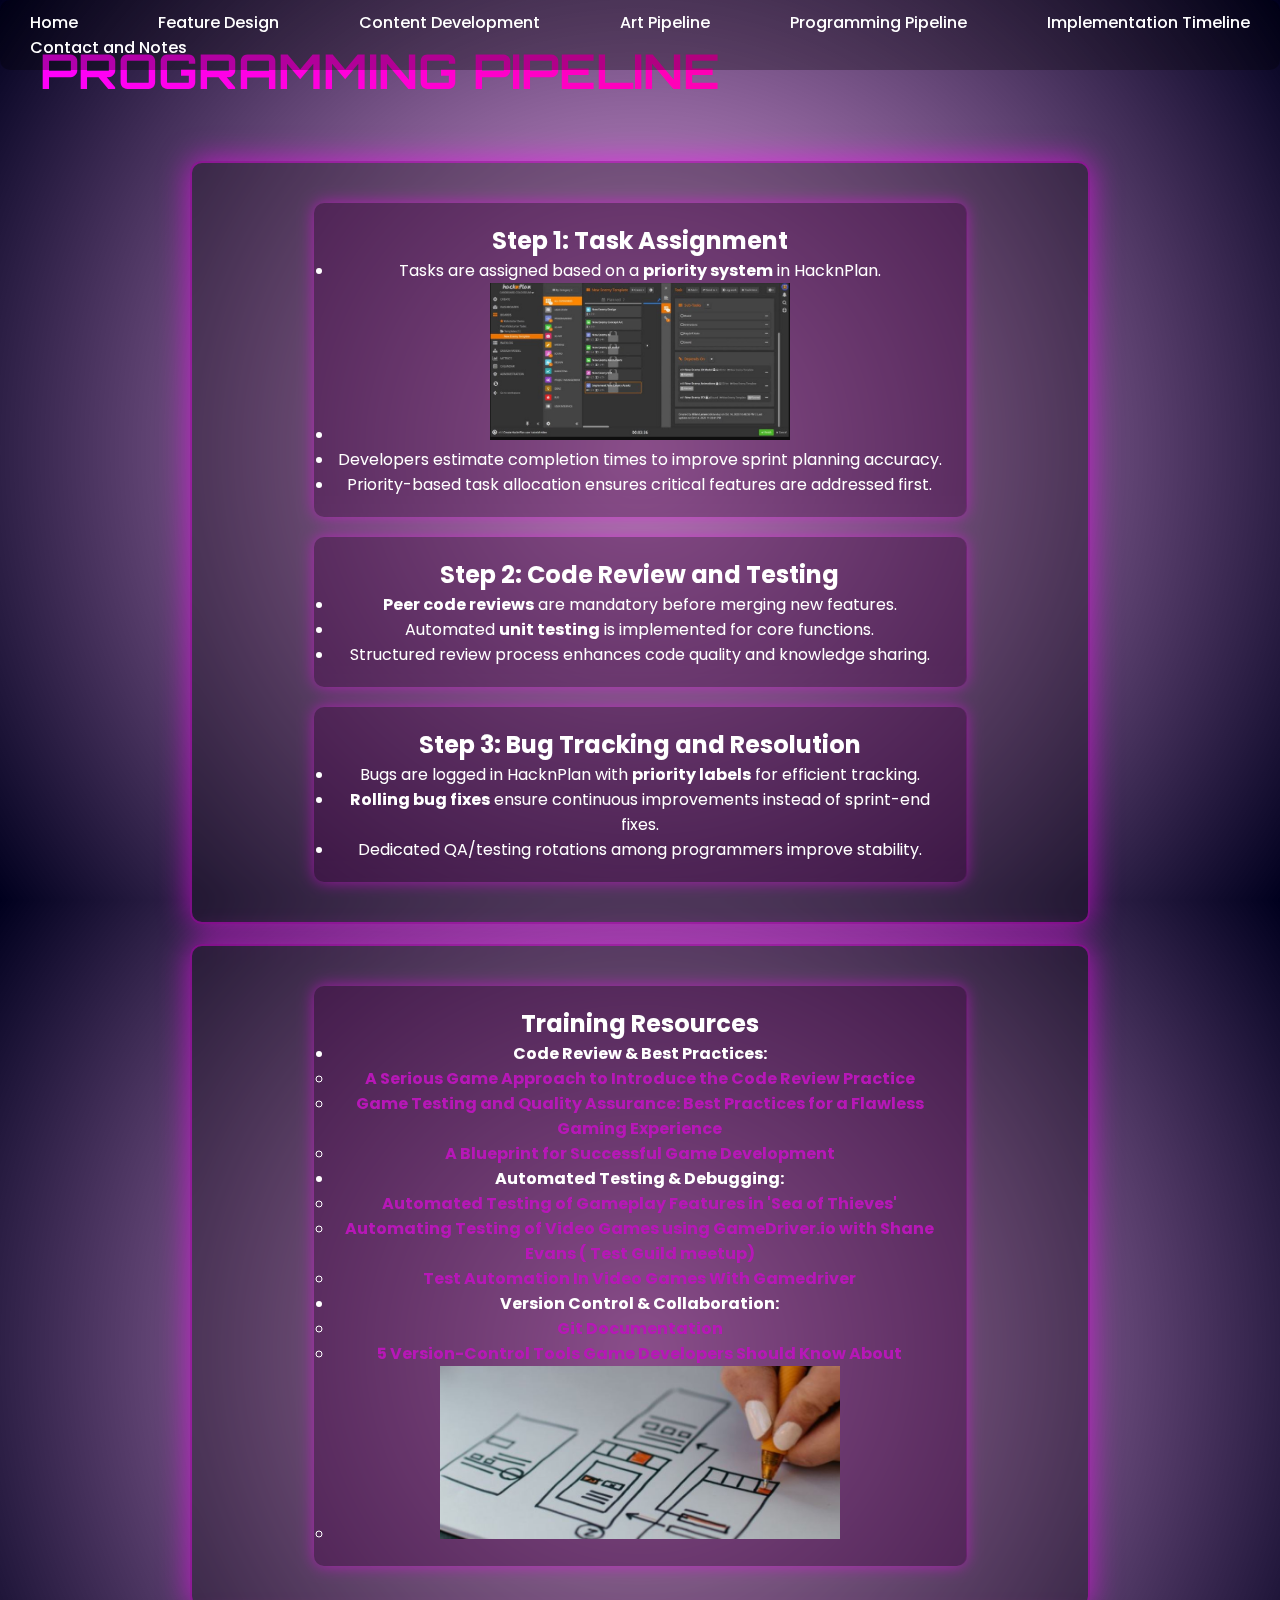
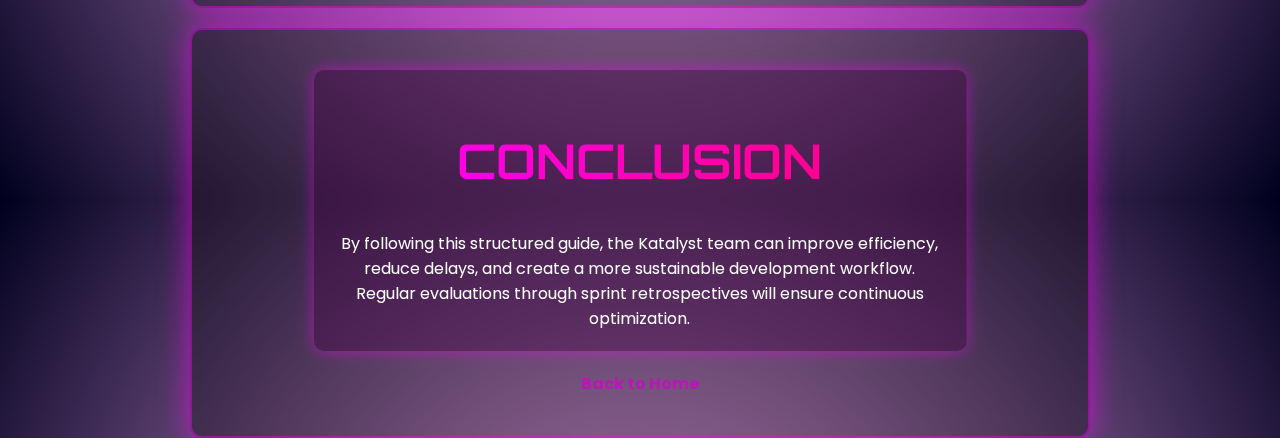
<file: programming-pipeline.html>
<!DOCTYPE html>
<html lang="en">
<head>
    <meta charset="UTF-8">
    <meta name="viewport" content="width=device-width, initial-scale=1.0">
    <title>Programming Pipeline</title>
    <link rel="stylesheet" href="static/css/styles.css">
    <link href="https://fonts.googleapis.com/css2?family=Press+Start+2P&display=swap" rel="stylesheet">
</head>
<body>
    <!-- Navigation Bar -->
    <nav>
        <ul class="navbar">
            <li><a href="index.html">Home</a></li>
            <li><a href="feature-design.html">Feature Design</a></li>
            <li><a href="content-development.html">Content Development</a></li>
            <li><a href="art-pipeline.html">Art Pipeline</a></li>
            <li><a href="programming-pipeline.html">Programming Pipeline</a></li>
            <li><a href="implementation-timeline.html">Implementation Timeline</a></li>
            <li><a href="contact.html">Contact and Notes</a></li>
        </ul>
    </nav>

    <!-- Header -->
    <header>
        <h1>Programming Pipeline</h1>
    </header>

      <!-- Pipeline Steps - Stacked Vertically -->
      <div class="container">
        <div class="card">
            <h2>Step 1: Task Assignment</h2>
            <ul>
                <li>Tasks are assigned based on a <b>priority system</b> in HacknPlan.</li>
                <li><img src="static\img\hacknplan.JPG" alt="GD" width="300"></li>
                <li>Developers estimate completion times to improve sprint planning accuracy.</li>
                <li>Priority-based task allocation ensures critical features are addressed first.</li>
            </ul>
        </div>

        <div class="card">
            <h2>Step 2: Code Review and Testing</h2>
            <ul>
                <li><b>Peer code reviews</b> are mandatory before merging new features.</li>
                <li>Automated <b>unit testing</b> is implemented for core functions.</li>
                <li>Structured review process enhances code quality and knowledge sharing.</li>
            </ul>
        </div>

        <div class="card">
            <h2>Step 3: Bug Tracking and Resolution</h2>
            <ul>
                <li>Bugs are logged in HacknPlan with <b>priority labels</b> for efficient tracking.</li>
                <li><b>Rolling bug fixes</b> ensure continuous improvements instead of sprint-end fixes.</li>
                <li>Dedicated QA/testing rotations among programmers improve stability.</li>
            </ul>
        </div>
    </div>
    <div class="container">
        <div class="card">
            <h2>Training Resources</h2>
            <ul>
                <li><b>Code Review & Best Practices:</b>
                    <ul>
                        <li><a href="https://onlinelibrary.wiley.com/doi/full/10.1002/smr.2750" target="_blank">A Serious Game Approach to Introduce the Code Review Practice</a></li>
                        <li><a href="https://30dayscoding.com/blog/game-testing-and-quality-assurance-best-practices" target="_blank">Game Testing and Quality Assurance: Best Practices for a Flawless Gaming Experience</a></li>
                        <li><a href="https://get.assembla.com/blog/game-development-best-practices/" target="_blank">A Blueprint for Successful Game Development</a></li>
                    </ul>
                </li>
                <li><b>Automated Testing & Debugging:</b>
                    <ul>
                        <li><a href="https://www.youtube.com/watch?v=X673tOi8pU8" target="_blank">Automated Testing of Gameplay Features in 'Sea of Thieves'</a></li>
                        <li><a href="https://www.youtube.com/watch?v=bp6odsK8qes" target="_blank">Automating Testing of Video Games using GameDriver.io with Shane Evans ( Test Guild meetup)</a></li>
                        <li><a href="https://www.youtube.com/watch?v=LonypO4y9uk" target="_blank">Test Automation In Video Games With Gamedriver</a></li>
                    </ul>
                </li>
                <li><b>Version Control & Collaboration:</b>
                    <ul>
                        <li><a href="https://git-scm.com/doc" target="_blank">Git Documentation</a></li>
                        <li><a href="https://thenewstack.io/5-version-control-tools-game-developers-should-know-about/" target="_blank">5 Version-Control Tools Game Developers Should Know About</a></li>
                        <li><img src="static\img\verscontrol.JPG" alt="GD" width="400"></li>
                    </ul>
                </li>
            </ul>
        </div>
    </div>
    <!-- Conclusion -->
    <div class="container">
        <div class="card">
        <h1>Conclusion</h1>
        <p>By following this structured guide, the Katalyst team can improve efficiency, reduce delays, and create a more sustainable development workflow. Regular evaluations through sprint retrospectives will ensure continuous optimization.</p>
        </div>
        <a href="index.html">Back to Home</a>
    </div>
</body>
</html>
</file>
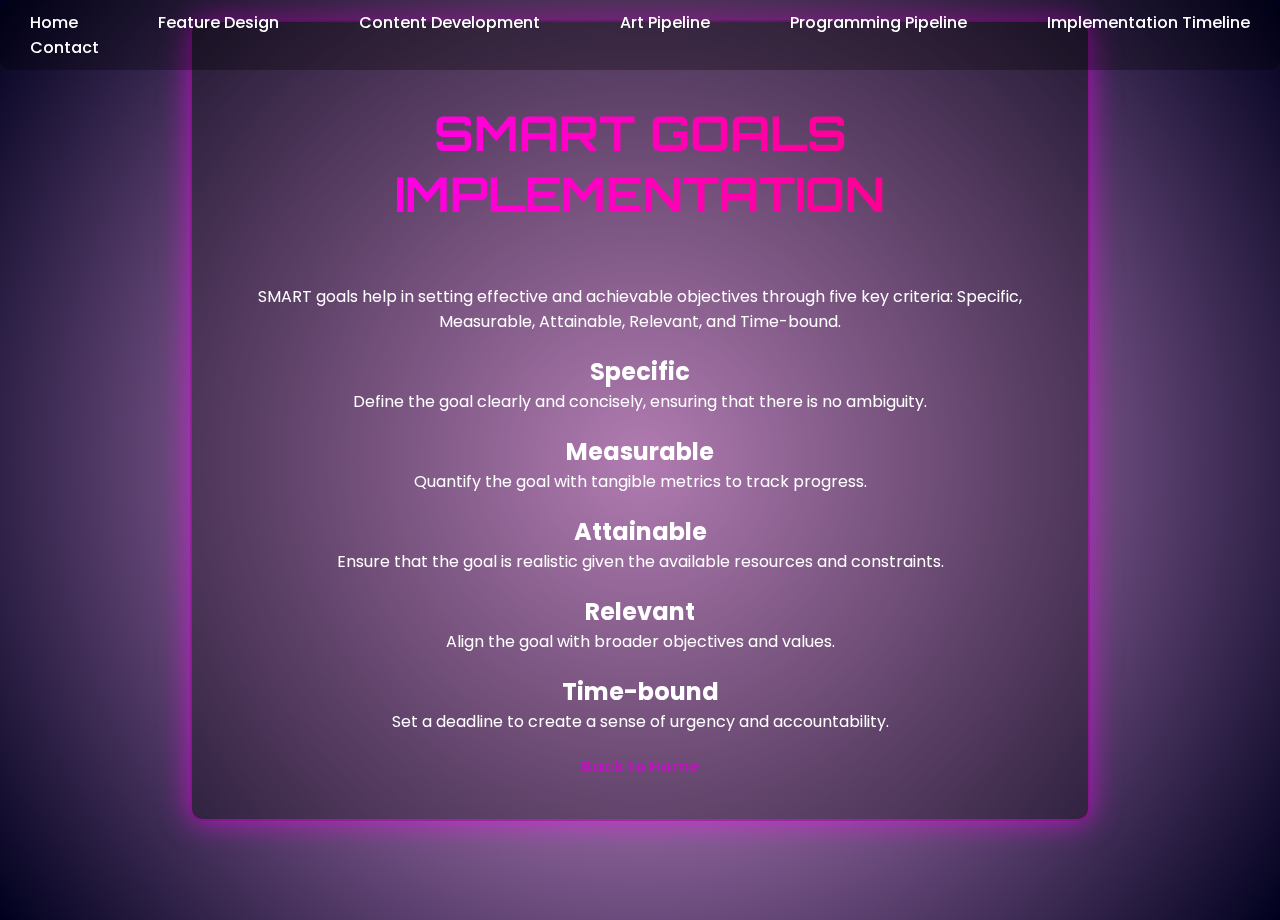
<file: Smart-Goal-implementation.html>
<!DOCTYPE html>
<html lang="en">
<head>
    <meta charset="UTF-8">
    <meta name="viewport" content="width=device-width, initial-scale=1.0">
    <title>SMART Goals Implementation</title>
    <link rel="stylesheet" href="static/css/styles.css">
</head>
<header><nav>
    <ul class="navbar">
        <li><a href="index.html">Home</a></li>
        <li><a href="feature-design.html">Feature Design</a></li>
        <li><a href="content-development.html">Content Development</a></li>
        <li><a href="art-pipeline.html">Art Pipeline</a></li>
        <li><a href="programming-pipeline.html">Programming Pipeline</a></li>
        <li><a href="implementation-timeline.html">Implementation Timeline</a></li>
        <li><a href="contact.html">Contact</a></li>
    </ul>
</nav></header>
<body>
    <div class="container">
        <h1>SMART Goals Implementation</h1>
        <p>SMART goals help in setting effective and achievable objectives through five key criteria: Specific, Measurable, Attainable, Relevant, and Time-bound.</p>
        
        <div class="goal-section">
            <h2>Specific</h2>
            <p>Define the goal clearly and concisely, ensuring that there is no ambiguity.</p>
        </div>
        <div class="goal-section">
            <h2>Measurable</h2>
            <p>Quantify the goal with tangible metrics to track progress.</p>
        </div>
        <div class="goal-section">
            <h2>Attainable</h2>
            <p>Ensure that the goal is realistic given the available resources and constraints.</p>
        </div>
        <div class="goal-section">
            <h2>Relevant</h2>
            <p>Align the goal with broader objectives and values.</p>
        </div>
        <div class="goal-section">
            <h2>Time-bound</h2>
            <p>Set a deadline to create a sense of urgency and accountability.</p>
        </div>
        
        <a href="index.html">Back to Home</a>
    </div>
</body>
</html>
</file>
<file: static/css/styles.css>
/* Import Google Fonts */
@import url('https://fonts.googleapis.com/css2?family=Orbitron:wght@400;700&family=Poppins:wght@300;500;700&display=swap');

* {
    margin: 0;
    padding: 0;
    box-sizing: border-box;
}

body {
    background: radial-gradient(circle at 50% 50%, rgba(255, 0, 255, 0.3), rgba(0, 0, 30, 1));
    color: white;
    font-family: 'Poppins', sans-serif;
    height: 100vh;
    display: block; /* Ensures normal document flow (stacks elements vertically) */
    justify-content: center;
    align-items: center;
}

/* Glowing Card Container */
.container {
    width: 90%;
    max-width: 900px;
    padding: 40px;
    text-align: center;
    border-radius: 12px;
    background: rgba(0, 0, 0, 0.3);
    box-shadow: 0px 0px 30px rgba(255, 0, 255, 0.6);
    backdrop-filter: blur(10px);
    border: 2px solid rgba(255, 0, 255, 0.4);
    display: flex; /* Enables Flexbox */
    flex-direction: column; /* Stacks items vertically */
    align-items: center; /* Centers items horizontally */
    justify-content: center; /* Centers items vertically */
    gap: 20px; /* Adds spacing between the boxes */
    width: 100%; 
    margin: 20px auto;
}
/* Card Styling */
.card {
    background: rgba(255, 0, 255, 0.1); /* Light Neon Effect */
    padding: 20px;
    border-radius: 10px;
    box-shadow: 0px 0px 15px rgba(255, 0, 255, 0.5);
    width: 80%; /* Adjust width to prevent full screen stretch */
    text-align: center;
    backdrop-filter: blur(10px);
}
/* Cyberpunk Title */
h1 {
    font-size: 3rem;
    padding: 40px;
    font-family: 'Orbitron', sans-serif;
    text-transform: uppercase;
    background: linear-gradient(90deg, #ff00ff, #ff0077);
    -webkit-background-clip: text;
    -webkit-text-fill-color: transparent;
}

/* Navigation Bar */
.navbar {
    list-style: none;
    display: flex;
    justify-content: space-between;
    align-items: center;
    flex-wrap: wrap;
    position: fixed; /* FIXED NAVIGATION */
    top: 0;
    left: 0;
    width: 100%;
    z-index: 1000; /* Keeps it above other elements */
    padding: 10px 0;
    background: rgba(0, 0, 0, 0.3);
    border-radius: 10px;
}
.navbar li {
    margin: 0 15px;
}

.navbar a {
    color: white;
    text-decoration: none;
    font-weight: 500;
    margin: 0 15px;
    transition: 0.3s;
}

.navbar a:hover {
    color: #ff00ff;
    text-shadow: 0 0 10px #ff00ff;
    box-shadow: 0px 0px 15px #ff00ff;
}

/* Download Button */
.btn {
    display: inline-block;
    margin-top: 20px;
    padding: 12px 30px;
    font-size: 1.2rem;
    font-weight: bold;
    text-transform: uppercase;
    color: white;
    border: 2px solid #ff00ff;
    border-radius: 30px;
    background: transparent;
    cursor: pointer;
    transition: 0.3s;
}

.btn:hover {
    background: #ff00ff;
    box-shadow: 0px 0px 15px #ff00ff;
}
/* Table Styling */
table {
    width: 100%;
    max-width: 900px;
    margin: 20px auto;
    border-collapse: collapse;
    background: rgba(255, 0, 255, 0.1);
    color: white;
    box-shadow: 0px 0px 15px rgba(255, 0, 255, 0.5);
}

th, td {
    border: 1px solid rgba(255, 0, 255, 0.5);
    padding: 10px;
    text-align: center;
}

th {
    background: rgba(255, 0, 255, 0.3);
    font-weight: bold;
}
a {
    color: #b717b7; /* Vibrant magenta */
    font-weight: bold;
    text-decoration: none; /* Optional: Removes underline */
    transition: color 0.3s ease-in-out;
}

a:hover {
    color: #ff4500; /* Bright orange for hover effect */
    text-decoration: underline; /* Optional: Adds underline on hover */
}
.button-link {
    color: #ff00ff;
    font-weight: bold;
    text-decoration: none;
    transition: color 0.3s ease-in-out;
}

.button-link:hover {
    color: #ff4500;
    text-decoration: underline;
}
/* ========================== */
/* RESPONSIVE DESIGN */
/* ========================== */

/* Small screens (tablets and smaller) */
@media (max-width: 768px) {
    .navbar {
        flex-direction: column;
        align-items: center;
        text-align: center;
        position: relative;
        top: 0;
        padding: 10px 0;
    }
    .navbar li {
        margin: 5px 0;
    }
    .navbar a {
        display: block;
        margin: 10px 0;
    }

    h1 {
        margin: 50px 50px;
        font-size: 3rem;
    }

    .container {
        width: 95%;
        padding: 30px;
        display: flex;
        flex-direction: column; /* STACKS ITEMS VERTICALLY */
        align-items: center; /* Centers items horizontally */
        justify-content: center; /* Centers items vertically */
        gap: 20px; /* Adds space between boxes */
        width: 100%;
        max-width: 900px;
        margin: 0 auto;
        }

    .btn {
        font-size: 1rem;
        padding: 10px 20px;
    }
}

/* Extra Small Screens (Mobile Phones) */
@media (max-width: 480px) {
    h1 {
        font-size: 2rem;
    }

    .container {
        padding: 20px;
    }

    .btn {
        font-size: 0.9rem;
        padding: 8px 18px;
    }
}
</file>
